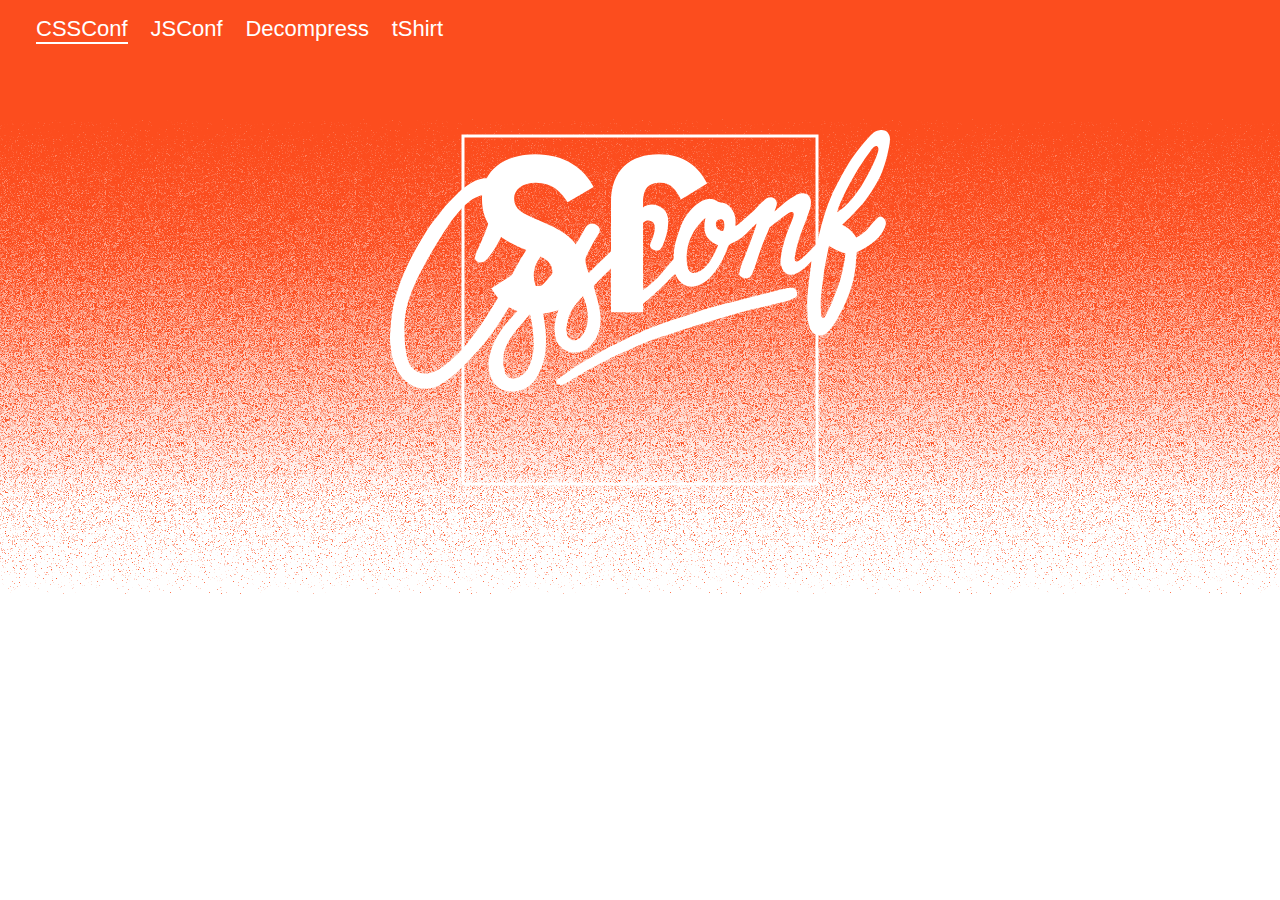
<file: index.html>
<!DOCTYPE HTML>
<html lang=en>
	<head>
		<meta charset=UTF-8>
		<meta name=viewport content="width=device-width, initial-scale=1">
		<title>matrix</title>

		<style>
			html {
			    font-size: 62.5%; /* blarrgh */
			}

			body {
				background-color: white;
				color: white;
				font-family: 'Maison Neue Mono', sans-serif;
				margin: 0;
			}

			main div  {
				padding: 1.6rem;
			}

			h1 {
				margin: 0;
			}


			main > div > header p {
				display: inline-block;
				flex: 1;
				margin: 0;
			}

			main > div > header a {
				border-bottom: 2px solid transparent;
				color: inherit;
				display: inline-block;
				font-size: 2.2rem;
				margin-left: 2rem;
				text-decoration: none;
			}

			main > div > header a:hover {
			    border-bottom: .2rem solid;
			}

			.logo {
				left: 50%;
				max-width: 50rem;
				position: fixed;
				top: 13rem;
				-webkit-transform: translateX(-50%);
				transform: translateX(-50%);
			}

			.logo path {
				fill: white;
				transition: fill 650ms ease-in-out;
			}

			/* switch the brands */
			.brand-jsconf #cssconf {
				display: none;
			}

			.brand- #jsconf,
			.brand-cssconf #jsconf {
				display: none;
			}
		</style>

		<style>
			a[href*=cssconf] {
				border-bottom: .2rem solid;
			}
		</style>

		<style>
			#jsconf svg {
				fill: white;
			}

			#jsconf svg * {
				box-sizing: border-box;
			}

			#jsconf .logo {
				left: 50%;
				max-width: 36rem;
				position: fixed;
				top: 13rem;
				-webkit-transform: translateX(-50%);
				transform: translateX(-50%);
			}

			#jsconf .logo path {
				fill: white;
				transition: fill 650ms ease-in-out;
			}

			#jsconf .logo rect {
				fill: transparent;
				height: calc(100% - 12px);;
				stroke: white;
				stroke-width: .3rem;
				width: calc(100% - 6px);
			}
		</style>
	</head>

	<body class="single">
		<main role=main id=main class=main>
			<div class="bg">
				<header>
					<h1></h1>
					<p>
						<a href="cssconf.html">CSSConf</a>
						<a href="jsconf.html">JSConf</a>
						<a href="decom.html">Decompress</a>
						<a href="tshirt.html">tShirt</a>
					</p>
				</header>
				<div id="cssconf">
					<svg class="logo" xmlns="http://www.w3.org/2000/svg" xmlns:xlink="http://www.w3.org/1999/xlink" viewBox="0 0 1399.446 732.113">
						<path d="M623.921,382.162c-16.54,17.184-36.896,36.275-53.438,53.777c0.317,2.545,0.636,4.771,1.272,7 c6.68,26.092,15.9,50.909,17.494,77.643c1.905,30.229-5.728,57.912-26.082,81.141c-11.771,13.365-27.355,21.002-44.217,21.32 c-26.719,0.635-49.621-17.184-55.664-41.049c-4.771-18.775-2.86-37.23,1.271-55.367c6.361-28.002,18.767-53.141,37.534-75.098 c6.997-7.953,13.678-15.908,20.991-23.863l-12.089-43.596c-6.997,5.41-12.723,11.139-17.812,17.184 c-17.177,19.73-34.354,39.775-51.847,59.504c-6.683,7.642-13.359,14.955-20.357,22.275c0,7.317,2.863,16.865,5.089,23.547 c6.044,20.684,7.952,38.502,9.543,59.504c0.637,6.685,0.954,13.365,0.954,20.047c0.636,39.457-6.68,77.006-28.945,110.736 c-20.675,31.817-62.343,42.639-92.239,30.229c-10.496-4.454-19.084-10.815-25.128-20.362c-14.949-23.549-17.812-49.32-11.451-75.732 c7.952-33.729,24.81-63.004,46.757-89.416c14.312-17.182,29.264-34.047,45.167-49.957c11.133-11.137,11.769-7.637,7.313-26.41 c-2.86-12.094-6.358-27.365-9.225-39.141c-2.227,3.5-3.182,4.771-3.816,6.363c-1.591,3.5-3.498,7-5.089,10.184 c-18.445,40.094-40.715,77.959-65.843,114.234c-14.631,20.684-23.538,32.774-41.35,53.141l-30.536,33.729 c-20.039,19.097-29.899,32.775-58.844,54.099c-18.131,13.36-33.717,24.184-54.074,25.771c-30.854,2.547-58.526-9.547-77.293-33.092 c-18.448-23.865-26.4-51.549-29.899-81.143c-3.499-28.642-1.908-36.597,0-65.232c0.955-10.5,3.499-30.229,6.997-51.549 c3.499-19.73,12.405-44.23,18.766-63.322c15.586-42.002,31.49-73.822,53.755-112.326l22.265-36.912 c4.77-7.637,10.179-15.271,15.586-22.272c9.224-12.094,19.403-23.547,28.308-35.957c10.497-13.047,20.993-23.547,32.126-34.687 c10.496-10.5,15.904-15.91,27.355-25.139c13.678-10.818,32.761-22.91,49.938-25.773c24.492-4.137,45.807,4.455,62.025,24.818 c10.497,14.002,13.041,22.594,14.632,40.096c1.272,14.955-2.227,34.047-6.043,48.365c-5.727,21.318-10.812,37.865-20.676,57.596 c-8.905,17.502-19.084,34.365-31.49,49.642c-2.544,3.5-5.726,6.684-8.905,9.545c-7.635,6.684-19.083,6.047-26.083-1.271 c-1.591-1.59-3.181-4.137-2.862-7c0.318-4.137,0.954-7.954,2.544-11.772c2.544-6.684,5.408-13.363,8.588-19.729 c12.087-25.137,22.266-50.911,30.536-77.323c4.452-14.316,7.951-28.957,3.813-43.912c-4.45-16.228-17.176-25.455-33.396-20.683 c-12.724,3.818-27.037,13.683-36.579,22.593c-13.359,13.047-22.901,23.229-35.625,39.774c-2.227,2.545-4.453,5.093-6.043,7.955 c-30.536,44.229-57.891,90.369-83.019,137.463c-8.905,16.549-15.268,29.912-22.901,48.052c-2.544,6.684-8.588,20.047-13.359,35.319 c-9.542,30.863-11.769,52.818-11.769,85.596c0,29.912,2.544,64.277,11.132,86.554c6.998,24.186,36.579,39.457,60.117,32.457 c13.359-4.14,26.083-9.863,36.896-18.455c24.492-19.408,48.03-39.457,67.115-64.596c16.222-21.318,32.761-42.318,47.076-64.914 c27.99-42.957,54.391-86.867,80.474-130.779c3.184-5.408,6.044-10.818,8.588-16.547c12.088-23.863,27.991-45.822,41.032-69.052 c4.452-7.639,10.496-14.954,17.812-19.729c10.497-7,22.898-0.955,30.854,4.771c2.862,2.229,5.089,7,4.452,10.5 c-0.636,3.818-1.591,6.045-3.499,9.23c-4.135,7.637-8.588,14.637-13.359,21.957c-5.089,7.953-11.132,15.592-15.9,23.861 c-12.088,20.686-13.996,42.321-6.997,64.914c1.591,5.094,3.499,9.864,5.726,15.909c3.499-3.184,6.683-5.409,9.228-7.954 c15.268-15.271,28.627-32.14,41.983-49.002c10.496-13.048,20.992-26.095,32.443-38.505c13.041-13.682,22.901-29.271,32.443-45.504 c5.405-9.545,10.812-19.092,16.223-28.955c0.955-1.592,1.908-3.5,2.862-4.771c9.543-13.687,25.764-15.273,38.484,0.637 c1.592,1.908,1.908,5.41,1.592,8.271c0,6.364-5.727,13.364-9.226,18.457c-4.452,6.684-6.68,10.817-11.45,19.407 c-7.313,14.002-12.088,22.91-17.812,35.004c-3.499,7.955-1.591,17.5,0.955,26.095c1.59,5.407,3.498,12.407,6.357,19.729 c6.997-6.684,13.359-13.684,18.769-18.772c13.041-12.729,26.083-25.455,39.439-37.865c20.039-18.455,35.625-39.775,48.03-63.959 c5.09-10.184,10.18-18.455,15.586-28.957c9.543-16.547,17.496-24.82,28.945-33.412c19.4-14.318,41.35-8.908,55.664,1.592 c3.5,2.545,6.68,5.408,8.904,8.908c6.045,9.547,7.637,20.684,7.314,31.82c-0.953,24.817-6.359,43.272-16.539,65.867 c-6.998,15.594-19.721,15.594-31.172,5.407c-2.863-2.545-3.814-5.727-3.184-8.907c0.955-4.455,2.547-9.229,4.453-13.363 c4.453-9.547,7.314-19.729,8.588-30.23c0.955-6.363,0-12.408-3.182-18.137c-2.861-5.408-14.949-8.592-20.354-6.045 c-4.139,1.592-8.271,5.092-11.135,7.955c-8.904,9.229-15.902,29.271-20.039,41.049c-10.18,26.729-13.357,44.229-21.311,74.777 c-4.453,15.907-5.727,32.141-5.09,48.364c0.955,16.865,17.496,28.64,34.035,25.457c8.587-1.592,16.222-5.092,23.22-10.5 c17.176-13.047,33.078-27.364,46.756-44.551c8.588-10.818,31.172-37.229,31.172-37.229s-0.314-1.271-0.637-5.729 c-0.955-22.592,5.09-41.367,11.77-62.051c3.5-10.818,7.951-23.863,12.725-34.365c17.496-33.73,35.941-48.049,52.482-58.23 c7.951-5.094,17.178-6.362,26.082-6.362c4.451,0,9.859,0.953,13.68,3.5c6.043,4.137,12.088,6.682,19.721,7.315 c8.59,0.955,15.904,5.41,21.949,12.729c10.811,13.684,15.9,26.729,14.311,44.229c-0.314,2.23,0,4.455,0,8.273 c4.771-3.187,8.59-5.094,11.451-7.955c17.496-16.229,36.896-30.547,52.482-48.688c4.771-5.405,10.18-10.182,15.588-14.952 c2.861-2.548,6.043-4.773,9.543-6.685c12.086-6.047,25.445,0.635,26.719,14c0.953,5.092-4.453,16.865-6.682,23.547 c5.727-5.092,17.178-14.637,20.994-18.137c11.449-11.137,24.49-20.047,38.484-27.684c6.361-3.502,13.359-5.094,20.678-5.094 c10.812,0,17.812,5.729,20.676,16.229c2.545,9.547,0.955,19.094-1.908,28.32c-2.227,7.637-5.088,15.272-7.951,22.907l-19.084,50.597 c-1.271,3.5-8.271,28.002-9.859,34.364c-1.908,10.185-2.861,12.095-4.453,22.273c-0.953,5.092-2.861,11.455,0.639,14.639 c3.182,2.545,7.633,0.953,11.131-1.271c3.182-2.229,6.359-4.455,8.906-7c9.225-8.91,18.447-18.137,27.674-27.365 c5.09-5.092,13.041-13.363,13.041-13.363s9.859-42.957,20.039-77.324c6.996-23.229,13.041-39.772,23.537-63.319 c5.09-11.773,23.855-47.096,30.219-58.23c20.355-36.272,41.984-67.459,71.25-98.645c6.68-7,13.994-14.64,23.221-17.818 c3.498-1.271,9.225-1.91,13.039-2.229c12.088,0,19.402,7.953,21.949,17.815c2.227,8.595,0.314,18.775-1.273,27.365 c-5.404,27.365-9.543,44.867-19.4,70.643c-11.133,29.275-39.76,75.099-61.707,98.324c-17.812,18.775-20.992,23.547-39.762,41.049 c-3.5,3.187-6.996,6.687-10.812,10.187c8.588,5.092,16.223,8.908,22.584,14.637c6.043,5.729,12.402,12.729,16.539,21.002 c10.496-5.729,20.676-12.092,28.943-20.365c6.043-6.045,11.133-13.362,16.539-19.729c4.771-5.408,9.543-10.818,14.947-15.594 c5.09-4.455,10.498-3.814,15.588,0.317c10.18,7.637,8.27,19.092,3.816,28.957c-2.863,6.363-6.361,12.729-10.814,18.455 c-8.27,10.818-17.812,19.41-29.264,27.365c-10.496,7-19.402,13.047-30.855,18.137c-4.137,2.228-6.68,3.182-6.68,3.182 s-2.545,22.91-2.863,30.867c-2.861,45.185-18.447,91.322-38.805,131.418c-9.859,19.092-16.541,32.773-29.582,50.275 c-3.5,4.455-7.316,8.91-11.451,12.729c-16.225,15.908-41.031,7.318-48.35-11.455c-3.498-9.229-6.359-20.047-6.996-29.911 c-1.271-18.455-1.592-35.002-0.955-53.773c0.316-12.41,2.229-24.819,3.5-37.229c2.227-21.002,5.727-44.865,8.27-67.142 c-2.859,2.545-5.09,5.093-8.588,8.91c-6.043,6.045-8.906,8.592-16.539,14.955c-6.682,5.092-12.402,8.271-19.4,11.137 c-13.359,5.729-30.537,1.59-37.855-15.91c-3.498-8.909-5.09-18.454-3.812-28.317c4.451-29.912,12.402-58.867,24.174-86.869 c3.498-7.955,6.68-15.91,9.543-23.865c1.27-3.184,2.227-6.363,2.543-9.545c0.955-7.318-2.543-10.184-9.225-7.639 c-3.184,1.271-6.045,2.862-8.59,4.772c-16.539,10.816-49.619,38.185-49.619,38.185s-3.184,8.272-4.453,11.141 c-13.041,28.316-21.311,52.504-31.172,82.729c-3.814,11.773-7.951,23.548-12.725,35.002c-5.09,12.095-15.268,15.91-27.035,10.502 c-6.361-2.862-10.812-5.729-9.225-13.047c2.859-12.41,6.359-23.229,11.77-36.912c12.404-30.229,22.268-57.274,32.127-85.598 c0.953-2.863,3.498-11.137,4.451-15.592c-6.043,5.41-13.041,11.771-16.854,15.91c-15.588,17.184-33.08,31.817-55.027,40.729 c-3.816,1.59-6.045,4.137-7.635,7.955c-2.863,7.637-5.729,15.271-8.906,22.592c-9.225,23.547-23.221,43.912-40.078,62.369 c-10.496,11.137-23.221,19.729-38.17,24.818c-16.855,5.729-31.809,2.862-45.168-9.547c-6.68-6.363-11.449-13.048-15.586-23.548 c-2.861,2.546-5.727,5.095-7.635,6.685c-22.266,22.91-45.166,45.502-69.66,66.504c-5.09,4.455-10.812,7.955-16.539,11.455 c-21.628,13.684-50.893,7.315-69.341-10.187c-9.227-8.907-12.404-24.815-13.995-36.91c-1.909-14.317-0.955-24.817,1.271-39.457 c1.591-7.952,2.546-17.502,3.815-25.457L623.921,382.162L623.921,382.162z M391.724,515.491c-4.453,4.77-7.952,8.592-9.86,11.137 c-6.044,7.32-12.087,14.955-18.448,21.639c-11.133,12.095-20.036,25.457-28.941,38.82c-17.495,26.73-21.63,55.689-14.313,86.234 l0.639,2.863c5.089,17.817,18.131,23.549,35.94,17.184c12.087-4.137,21.631-12.729,27.991-23.547 c9.542-15.91,16.54-40.73,16.857-59.189c1.271-21.637,0-24.815-1.908-52.817C399.041,553.674,394.905,526.308,391.724,515.491z M909.238,318.203c-20.676-11.455-30.219-27.047-29.264-48.367c0.318-7.955,0.955-14.637,2.863-23.547 c-3.5,2.545-6.361,5.41-8.588,7.637l-10.182,11.455c-21.631,25.457-31.49,53.459-33.719,85.916c-0.953,10.185,0.637,21,2.545,31.187 c3.182,15.272,13.041,20.363,27.674,15.91c5.09-1.595,9.543-4.14,13.682-7.64c25.443-18.139,43.895-68.414,43.895-68.414 L909.238,318.203L909.238,318.203z M1214.275,402.528l-5.09,38.186c-3.5,26.41-4.771,47.097-2.227,73.822 c0.314,1.91,0.314,11.139,4.449,11.773c4.771,0.955,6.998-5.729,8.592-8.595c5.404-10.182,10.178-19.729,14.631-29.909 c5.09-11.773,9.225-24.185,13.996-35.957c8.588-20.685,14.945-42.32,19.084-64.275c2.545-13.047,6.043-25.457,6.68-42.002 c-27.99-7.955-45.486-21.32-45.486-21.32S1216.82,382.481,1214.275,402.528L1214.275,402.528z M540.266,465.532 c-1.272,0.637-8.588,8.91-9.543,9.865c-22.583,22.907-34.034,49.639-36.896,81.461c-0.636,7.637,0.954,14.637,4.138,21.637 c3.814,7.639,15.587,11.455,21.945,9.865c8.271-2.547,14.312-6.687,19.084-14.32c7.638-11.771,13.681-27.363,14.312-41.684 C555.852,497.034,540.266,465.532,540.266,465.532L540.266,465.532z M1252.443,230.063c0,0,18.449-14.32,18.771-14.642 c19.721-17.815,32.439-35.317,47.393-57.272c16.225-27.688,35.309-61.096,45.486-91.646c0.955-2.547,6.68-17.502-0.639-21.317 c-7.949-3.5-17.492,12.092-19.4,14.639c-3.184,4.137-14.312,19.729-17.176,23.863c-7.953,12.41-18.449,27.365-25.447,40.096 c-14.631,27.047-13.678,23.863-27.355,51.229c-8.27,16.863-11.449,24.502-16.537,36.273 C1251.49,227.198,1252.443,230.063,1252.443,230.063z M932.775,282.246c3.182-6.684,3.498-14.955,2.543-21.957 c-0.316-2.228-0.953-4.771-2.225-6.682c-2.545-5.095-12.404-5.095-16.541-0.955c-5.09,5.41-5.406,11.772-2.861,18.772 C916.234,277.791,923.869,283.521,932.775,282.246L932.775,282.246z M1115.351,441.985c6.045-0.637,10.18-0.637,13.996,0.315 c6.68,1.593,10.812,10.818,10.496,17.818c0,4.137-3.498,8.592-7.314,10.182c-7.314,3.5-14.312,6.365-22.584,8.91 c-31.809,8.271-61.391,14.318-93.197,21.957c-19.4,4.771-38.805,10.185-58.209,15.908c-36.896,10.82-73.477,21.639-110.057,32.775 c-19.4,5.729-38.168,12.409-57.254,18.772c-5.725,1.908-9.543,3.818-27.354,8.908c-20.039,6.365-37.217,13.365-57.891,21.002 c-36.58,16.547-73.477,32.457-109.418,50.596c-32.127,16.23-63.298,33.73-93.516,53.141c-6.044,3.816-12.727,7-19.085,9.863 c-5.091,2.229-10.182,1.908-14.949-1.592c-2.544-1.908-4.452-6.363-2.863-8.592c2.545-3.5,6.044-5.729,9.228-8.271 c10.179-7.953,20.675-15.271,31.172-22.908c19.399-14.319,40.396-25.457,61.067-37.549c14.949-8.594,29.899-17.186,45.167-25.139 c8.271-4.455,17.179-8.592,25.768-12.729c25.444-12.093,50.891-24.502,76.654-35.642c34.67-15.272,70.295-26.729,106.559-37.865 c18.131-5.729,35.307-12.092,53.119-17.817c28.941-9.229,57.57-17.185,86.518-23.547c12.727-2.865,24.174-7,36.578-9.865 l82.064-20.363c6.996-1.592,13.994-3.816,20.992-5.094C1106.447,442.94,1111.535,442.303,1115.351,441.985L1115.351,441.985z"></path>
			    </svg>
				</div>

				<div id="jsconf">

					<svg viewBox="0 0 360 360" class="logo">
						<g transform="rotate(180 180,180)" stroke="null">
							<rect x=3 y=6 />
							<path d="m252.43766,287.84045c6.87994,11.23333 15.83073,19.49033 31.66159,19.49033c13.29897,0 21.79441,-6.6467 21.79441,-15.83073c0,-11.00566 -8.72856,-14.9037 -23.3667,-21.30651l-8.02388,-3.44269c-23.1607,-9.86717 -38.54685,-22.2281 -38.54685,-48.3598c0,-24.07151 18.34095,-42.39612 47.00441,-42.39612c20.40647,0 35.07717,7.10217 45.64902,25.6979l-24.9931,16.04763c-5.50277,-9.86717 -11.43934,-13.75432 -20.65593,-13.75432c-9.40093,0 -15.35917,5.96368 -15.35917,13.75432c0,9.6286 5.96368,13.52665 19.73422,19.49033l8.02388,3.43725c27.27019,11.69412 42.66724,23.61604 42.66724,50.41999c0,28.89658 -22.69978,44.72744 -53.18487,44.72744c-29.8074,0 -49.06461,-14.20434 -58.4872,-32.82174l26.08281,-15.15304l0.00012,-0.00024zm-113.37981,2.78122c5.04198,8.94546 9.6286,16.50843 20.65593,16.50843c10.54486,0 17.19701,-4.12571 17.19701,-20.16802l0,-109.13475l32.09527,0l0,109.56855c0,33.23375 -19.48488,48.3598 -47.92612,48.3598c-25.6979,0 -40.57994,-13.29897 -48.14835,-29.31671l26.12626,-15.81718l0,-0.00012z">
						</g>
					</svg>
				</div>
				<footer></footer>
			</div>
		</main>

		<script id="dtmtrx" src="scripts/scripts.min.js">const localise = [252,77,30];</script>
		<script src="scripts/brandish.js"></script>
	</body>
</html>
</file>
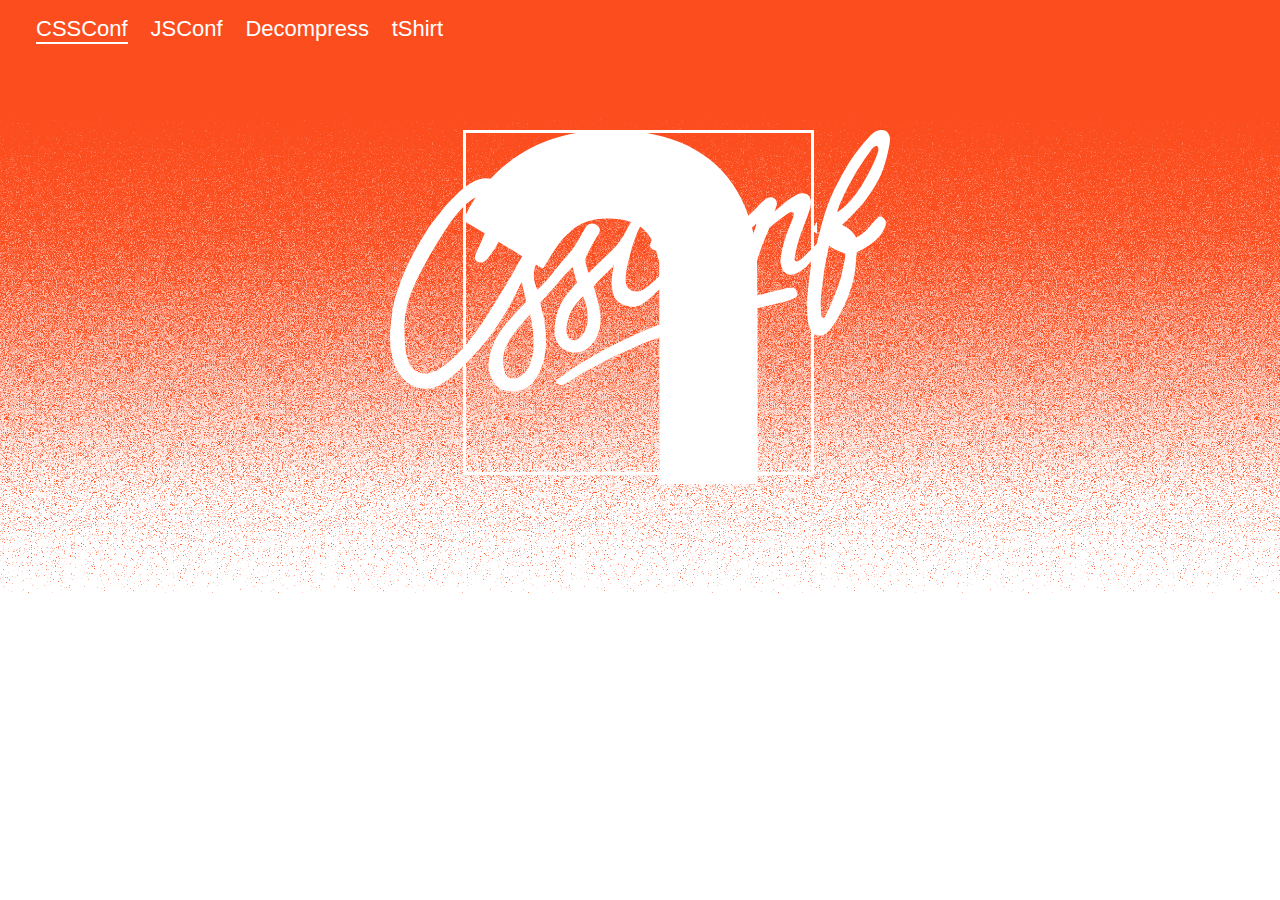
<file: cssconf.html>
<!DOCTYPE HTML>
<html lang=en>
	<head>
		<meta charset=UTF-8>
		<meta name=viewport content="width=device-width, initial-scale=1">
		<title>matrix</title>

		<style>
			html {
			    font-size: 62.5%; /* blarrgh */
			}

			body {
				background-color: white;
				color: white;
				font-family: 'Maison Neue Mono', sans-serif;
				margin: 0;
			}

			main div  {
				padding: 1.6rem;
			}

			h1 {
				margin: 0;
			}


			main > div > header p {
				display: inline-block;
				flex: 1;
				margin: 0;
			}

			main > div > header a {
				border-bottom: 2px solid transparent;
				color: inherit;
				display: inline-block;
				font-size: 2.2rem;
				margin-left: 2rem;
				text-decoration: none;
			}

			main > div > header a:hover {
			    border-bottom: .2rem solid;
			}

			.logo {
				left: 50%;
				max-width: 50rem;
				position: fixed;
				top: 13rem;
				-webkit-transform: translateX(-50%);
				transform: translateX(-50%);
			}

			.logo path {
				fill: white;
				transition: fill 650ms ease-in-out;
			}

			/* switch the brands */
			.brand-jsconf #cssconf {
				display: none;
			}

			.brand- #jsconf,
			.brand-cssconf #jsconf {
				display: none;
			}
		</style>

		<style>
			a[href*=cssconf] {
				border-bottom: .2rem solid;
			}
		</style>

		<style>
			#jsconf svg {
				fill: white;
			}

			#jsconf svg * {
				box-sizing: border-box;
			}

			#jsconf .logo {
				left: 50%;
				max-width: 36rem;
				position: fixed;
				top: 13rem;
				-webkit-transform: translateX(-50%);
				transform: translateX(-50%);
			}

			#jsconf .logo path {
				fill: white;
				transition: fill 650ms ease-in-out;
			}

			#jsconf .logo rect {
				fill: transparent;
				height: calc(100% - 12px);;
				stroke: white;
				stroke-width: .3rem;
				width: calc(100% - 6px);
			}
		</style>
	</head>

	<body class="single">
		<main role=main id=main class=main>
			<div class="bg">
				<header>
					<h1></h1>
					<p>
						<a href="cssconf.html">CSSConf</a>
						<a href="jsconf.html">JSConf</a>
						<a href="decom.html">Decompress</a>
						<a href="tshirt.html">tShirt</a>
					</p>
				</header>
				<div id="cssconf">
					<svg class="logo" xmlns="http://www.w3.org/2000/svg" xmlns:xlink="http://www.w3.org/1999/xlink" viewBox="0 0 1399.446 732.113">
						<path d="M623.921,382.162c-16.54,17.184-36.896,36.275-53.438,53.777c0.317,2.545,0.636,4.771,1.272,7 c6.68,26.092,15.9,50.909,17.494,77.643c1.905,30.229-5.728,57.912-26.082,81.141c-11.771,13.365-27.355,21.002-44.217,21.32 c-26.719,0.635-49.621-17.184-55.664-41.049c-4.771-18.775-2.86-37.23,1.271-55.367c6.361-28.002,18.767-53.141,37.534-75.098 c6.997-7.953,13.678-15.908,20.991-23.863l-12.089-43.596c-6.997,5.41-12.723,11.139-17.812,17.184 c-17.177,19.73-34.354,39.775-51.847,59.504c-6.683,7.642-13.359,14.955-20.357,22.275c0,7.317,2.863,16.865,5.089,23.547 c6.044,20.684,7.952,38.502,9.543,59.504c0.637,6.685,0.954,13.365,0.954,20.047c0.636,39.457-6.68,77.006-28.945,110.736 c-20.675,31.817-62.343,42.639-92.239,30.229c-10.496-4.454-19.084-10.815-25.128-20.362c-14.949-23.549-17.812-49.32-11.451-75.732 c7.952-33.729,24.81-63.004,46.757-89.416c14.312-17.182,29.264-34.047,45.167-49.957c11.133-11.137,11.769-7.637,7.313-26.41 c-2.86-12.094-6.358-27.365-9.225-39.141c-2.227,3.5-3.182,4.771-3.816,6.363c-1.591,3.5-3.498,7-5.089,10.184 c-18.445,40.094-40.715,77.959-65.843,114.234c-14.631,20.684-23.538,32.774-41.35,53.141l-30.536,33.729 c-20.039,19.097-29.899,32.775-58.844,54.099c-18.131,13.36-33.717,24.184-54.074,25.771c-30.854,2.547-58.526-9.547-77.293-33.092 c-18.448-23.865-26.4-51.549-29.899-81.143c-3.499-28.642-1.908-36.597,0-65.232c0.955-10.5,3.499-30.229,6.997-51.549 c3.499-19.73,12.405-44.23,18.766-63.322c15.586-42.002,31.49-73.822,53.755-112.326l22.265-36.912 c4.77-7.637,10.179-15.271,15.586-22.272c9.224-12.094,19.403-23.547,28.308-35.957c10.497-13.047,20.993-23.547,32.126-34.687 c10.496-10.5,15.904-15.91,27.355-25.139c13.678-10.818,32.761-22.91,49.938-25.773c24.492-4.137,45.807,4.455,62.025,24.818 c10.497,14.002,13.041,22.594,14.632,40.096c1.272,14.955-2.227,34.047-6.043,48.365c-5.727,21.318-10.812,37.865-20.676,57.596 c-8.905,17.502-19.084,34.365-31.49,49.642c-2.544,3.5-5.726,6.684-8.905,9.545c-7.635,6.684-19.083,6.047-26.083-1.271 c-1.591-1.59-3.181-4.137-2.862-7c0.318-4.137,0.954-7.954,2.544-11.772c2.544-6.684,5.408-13.363,8.588-19.729 c12.087-25.137,22.266-50.911,30.536-77.323c4.452-14.316,7.951-28.957,3.813-43.912c-4.45-16.228-17.176-25.455-33.396-20.683 c-12.724,3.818-27.037,13.683-36.579,22.593c-13.359,13.047-22.901,23.229-35.625,39.774c-2.227,2.545-4.453,5.093-6.043,7.955 c-30.536,44.229-57.891,90.369-83.019,137.463c-8.905,16.549-15.268,29.912-22.901,48.052c-2.544,6.684-8.588,20.047-13.359,35.319 c-9.542,30.863-11.769,52.818-11.769,85.596c0,29.912,2.544,64.277,11.132,86.554c6.998,24.186,36.579,39.457,60.117,32.457 c13.359-4.14,26.083-9.863,36.896-18.455c24.492-19.408,48.03-39.457,67.115-64.596c16.222-21.318,32.761-42.318,47.076-64.914 c27.99-42.957,54.391-86.867,80.474-130.779c3.184-5.408,6.044-10.818,8.588-16.547c12.088-23.863,27.991-45.822,41.032-69.052 c4.452-7.639,10.496-14.954,17.812-19.729c10.497-7,22.898-0.955,30.854,4.771c2.862,2.229,5.089,7,4.452,10.5 c-0.636,3.818-1.591,6.045-3.499,9.23c-4.135,7.637-8.588,14.637-13.359,21.957c-5.089,7.953-11.132,15.592-15.9,23.861 c-12.088,20.686-13.996,42.321-6.997,64.914c1.591,5.094,3.499,9.864,5.726,15.909c3.499-3.184,6.683-5.409,9.228-7.954 c15.268-15.271,28.627-32.14,41.983-49.002c10.496-13.048,20.992-26.095,32.443-38.505c13.041-13.682,22.901-29.271,32.443-45.504 c5.405-9.545,10.812-19.092,16.223-28.955c0.955-1.592,1.908-3.5,2.862-4.771c9.543-13.687,25.764-15.273,38.484,0.637 c1.592,1.908,1.908,5.41,1.592,8.271c0,6.364-5.727,13.364-9.226,18.457c-4.452,6.684-6.68,10.817-11.45,19.407 c-7.313,14.002-12.088,22.91-17.812,35.004c-3.499,7.955-1.591,17.5,0.955,26.095c1.59,5.407,3.498,12.407,6.357,19.729 c6.997-6.684,13.359-13.684,18.769-18.772c13.041-12.729,26.083-25.455,39.439-37.865c20.039-18.455,35.625-39.775,48.03-63.959 c5.09-10.184,10.18-18.455,15.586-28.957c9.543-16.547,17.496-24.82,28.945-33.412c19.4-14.318,41.35-8.908,55.664,1.592 c3.5,2.545,6.68,5.408,8.904,8.908c6.045,9.547,7.637,20.684,7.314,31.82c-0.953,24.817-6.359,43.272-16.539,65.867 c-6.998,15.594-19.721,15.594-31.172,5.407c-2.863-2.545-3.814-5.727-3.184-8.907c0.955-4.455,2.547-9.229,4.453-13.363 c4.453-9.547,7.314-19.729,8.588-30.23c0.955-6.363,0-12.408-3.182-18.137c-2.861-5.408-14.949-8.592-20.354-6.045 c-4.139,1.592-8.271,5.092-11.135,7.955c-8.904,9.229-15.902,29.271-20.039,41.049c-10.18,26.729-13.357,44.229-21.311,74.777 c-4.453,15.907-5.727,32.141-5.09,48.364c0.955,16.865,17.496,28.64,34.035,25.457c8.587-1.592,16.222-5.092,23.22-10.5 c17.176-13.047,33.078-27.364,46.756-44.551c8.588-10.818,31.172-37.229,31.172-37.229s-0.314-1.271-0.637-5.729 c-0.955-22.592,5.09-41.367,11.77-62.051c3.5-10.818,7.951-23.863,12.725-34.365c17.496-33.73,35.941-48.049,52.482-58.23 c7.951-5.094,17.178-6.362,26.082-6.362c4.451,0,9.859,0.953,13.68,3.5c6.043,4.137,12.088,6.682,19.721,7.315 c8.59,0.955,15.904,5.41,21.949,12.729c10.811,13.684,15.9,26.729,14.311,44.229c-0.314,2.23,0,4.455,0,8.273 c4.771-3.187,8.59-5.094,11.451-7.955c17.496-16.229,36.896-30.547,52.482-48.688c4.771-5.405,10.18-10.182,15.588-14.952 c2.861-2.548,6.043-4.773,9.543-6.685c12.086-6.047,25.445,0.635,26.719,14c0.953,5.092-4.453,16.865-6.682,23.547 c5.727-5.092,17.178-14.637,20.994-18.137c11.449-11.137,24.49-20.047,38.484-27.684c6.361-3.502,13.359-5.094,20.678-5.094 c10.812,0,17.812,5.729,20.676,16.229c2.545,9.547,0.955,19.094-1.908,28.32c-2.227,7.637-5.088,15.272-7.951,22.907l-19.084,50.597 c-1.271,3.5-8.271,28.002-9.859,34.364c-1.908,10.185-2.861,12.095-4.453,22.273c-0.953,5.092-2.861,11.455,0.639,14.639 c3.182,2.545,7.633,0.953,11.131-1.271c3.182-2.229,6.359-4.455,8.906-7c9.225-8.91,18.447-18.137,27.674-27.365 c5.09-5.092,13.041-13.363,13.041-13.363s9.859-42.957,20.039-77.324c6.996-23.229,13.041-39.772,23.537-63.319 c5.09-11.773,23.855-47.096,30.219-58.23c20.355-36.272,41.984-67.459,71.25-98.645c6.68-7,13.994-14.64,23.221-17.818 c3.498-1.271,9.225-1.91,13.039-2.229c12.088,0,19.402,7.953,21.949,17.815c2.227,8.595,0.314,18.775-1.273,27.365 c-5.404,27.365-9.543,44.867-19.4,70.643c-11.133,29.275-39.76,75.099-61.707,98.324c-17.812,18.775-20.992,23.547-39.762,41.049 c-3.5,3.187-6.996,6.687-10.812,10.187c8.588,5.092,16.223,8.908,22.584,14.637c6.043,5.729,12.402,12.729,16.539,21.002 c10.496-5.729,20.676-12.092,28.943-20.365c6.043-6.045,11.133-13.362,16.539-19.729c4.771-5.408,9.543-10.818,14.947-15.594 c5.09-4.455,10.498-3.814,15.588,0.317c10.18,7.637,8.27,19.092,3.816,28.957c-2.863,6.363-6.361,12.729-10.814,18.455 c-8.27,10.818-17.812,19.41-29.264,27.365c-10.496,7-19.402,13.047-30.855,18.137c-4.137,2.228-6.68,3.182-6.68,3.182 s-2.545,22.91-2.863,30.867c-2.861,45.185-18.447,91.322-38.805,131.418c-9.859,19.092-16.541,32.773-29.582,50.275 c-3.5,4.455-7.316,8.91-11.451,12.729c-16.225,15.908-41.031,7.318-48.35-11.455c-3.498-9.229-6.359-20.047-6.996-29.911 c-1.271-18.455-1.592-35.002-0.955-53.773c0.316-12.41,2.229-24.819,3.5-37.229c2.227-21.002,5.727-44.865,8.27-67.142 c-2.859,2.545-5.09,5.093-8.588,8.91c-6.043,6.045-8.906,8.592-16.539,14.955c-6.682,5.092-12.402,8.271-19.4,11.137 c-13.359,5.729-30.537,1.59-37.855-15.91c-3.498-8.909-5.09-18.454-3.812-28.317c4.451-29.912,12.402-58.867,24.174-86.869 c3.498-7.955,6.68-15.91,9.543-23.865c1.27-3.184,2.227-6.363,2.543-9.545c0.955-7.318-2.543-10.184-9.225-7.639 c-3.184,1.271-6.045,2.862-8.59,4.772c-16.539,10.816-49.619,38.185-49.619,38.185s-3.184,8.272-4.453,11.141 c-13.041,28.316-21.311,52.504-31.172,82.729c-3.814,11.773-7.951,23.548-12.725,35.002c-5.09,12.095-15.268,15.91-27.035,10.502 c-6.361-2.862-10.812-5.729-9.225-13.047c2.859-12.41,6.359-23.229,11.77-36.912c12.404-30.229,22.268-57.274,32.127-85.598 c0.953-2.863,3.498-11.137,4.451-15.592c-6.043,5.41-13.041,11.771-16.854,15.91c-15.588,17.184-33.08,31.817-55.027,40.729 c-3.816,1.59-6.045,4.137-7.635,7.955c-2.863,7.637-5.729,15.271-8.906,22.592c-9.225,23.547-23.221,43.912-40.078,62.369 c-10.496,11.137-23.221,19.729-38.17,24.818c-16.855,5.729-31.809,2.862-45.168-9.547c-6.68-6.363-11.449-13.048-15.586-23.548 c-2.861,2.546-5.727,5.095-7.635,6.685c-22.266,22.91-45.166,45.502-69.66,66.504c-5.09,4.455-10.812,7.955-16.539,11.455 c-21.628,13.684-50.893,7.315-69.341-10.187c-9.227-8.907-12.404-24.815-13.995-36.91c-1.909-14.317-0.955-24.817,1.271-39.457 c1.591-7.952,2.546-17.502,3.815-25.457L623.921,382.162L623.921,382.162z M391.724,515.491c-4.453,4.77-7.952,8.592-9.86,11.137 c-6.044,7.32-12.087,14.955-18.448,21.639c-11.133,12.095-20.036,25.457-28.941,38.82c-17.495,26.73-21.63,55.689-14.313,86.234 l0.639,2.863c5.089,17.817,18.131,23.549,35.94,17.184c12.087-4.137,21.631-12.729,27.991-23.547 c9.542-15.91,16.54-40.73,16.857-59.189c1.271-21.637,0-24.815-1.908-52.817C399.041,553.674,394.905,526.308,391.724,515.491z M909.238,318.203c-20.676-11.455-30.219-27.047-29.264-48.367c0.318-7.955,0.955-14.637,2.863-23.547 c-3.5,2.545-6.361,5.41-8.588,7.637l-10.182,11.455c-21.631,25.457-31.49,53.459-33.719,85.916c-0.953,10.185,0.637,21,2.545,31.187 c3.182,15.272,13.041,20.363,27.674,15.91c5.09-1.595,9.543-4.14,13.682-7.64c25.443-18.139,43.895-68.414,43.895-68.414 L909.238,318.203L909.238,318.203z M1214.275,402.528l-5.09,38.186c-3.5,26.41-4.771,47.097-2.227,73.822 c0.314,1.91,0.314,11.139,4.449,11.773c4.771,0.955,6.998-5.729,8.592-8.595c5.404-10.182,10.178-19.729,14.631-29.909 c5.09-11.773,9.225-24.185,13.996-35.957c8.588-20.685,14.945-42.32,19.084-64.275c2.545-13.047,6.043-25.457,6.68-42.002 c-27.99-7.955-45.486-21.32-45.486-21.32S1216.82,382.481,1214.275,402.528L1214.275,402.528z M540.266,465.532 c-1.272,0.637-8.588,8.91-9.543,9.865c-22.583,22.907-34.034,49.639-36.896,81.461c-0.636,7.637,0.954,14.637,4.138,21.637 c3.814,7.639,15.587,11.455,21.945,9.865c8.271-2.547,14.312-6.687,19.084-14.32c7.638-11.771,13.681-27.363,14.312-41.684 C555.852,497.034,540.266,465.532,540.266,465.532L540.266,465.532z M1252.443,230.063c0,0,18.449-14.32,18.771-14.642 c19.721-17.815,32.439-35.317,47.393-57.272c16.225-27.688,35.309-61.096,45.486-91.646c0.955-2.547,6.68-17.502-0.639-21.317 c-7.949-3.5-17.492,12.092-19.4,14.639c-3.184,4.137-14.312,19.729-17.176,23.863c-7.953,12.41-18.449,27.365-25.447,40.096 c-14.631,27.047-13.678,23.863-27.355,51.229c-8.27,16.863-11.449,24.502-16.537,36.273 C1251.49,227.198,1252.443,230.063,1252.443,230.063z M932.775,282.246c3.182-6.684,3.498-14.955,2.543-21.957 c-0.316-2.228-0.953-4.771-2.225-6.682c-2.545-5.095-12.404-5.095-16.541-0.955c-5.09,5.41-5.406,11.772-2.861,18.772 C916.234,277.791,923.869,283.521,932.775,282.246L932.775,282.246z M1115.351,441.985c6.045-0.637,10.18-0.637,13.996,0.315 c6.68,1.593,10.812,10.818,10.496,17.818c0,4.137-3.498,8.592-7.314,10.182c-7.314,3.5-14.312,6.365-22.584,8.91 c-31.809,8.271-61.391,14.318-93.197,21.957c-19.4,4.771-38.805,10.185-58.209,15.908c-36.896,10.82-73.477,21.639-110.057,32.775 c-19.4,5.729-38.168,12.409-57.254,18.772c-5.725,1.908-9.543,3.818-27.354,8.908c-20.039,6.365-37.217,13.365-57.891,21.002 c-36.58,16.547-73.477,32.457-109.418,50.596c-32.127,16.23-63.298,33.73-93.516,53.141c-6.044,3.816-12.727,7-19.085,9.863 c-5.091,2.229-10.182,1.908-14.949-1.592c-2.544-1.908-4.452-6.363-2.863-8.592c2.545-3.5,6.044-5.729,9.228-8.271 c10.179-7.953,20.675-15.271,31.172-22.908c19.399-14.319,40.396-25.457,61.067-37.549c14.949-8.594,29.899-17.186,45.167-25.139 c8.271-4.455,17.179-8.592,25.768-12.729c25.444-12.093,50.891-24.502,76.654-35.642c34.67-15.272,70.295-26.729,106.559-37.865 c18.131-5.729,35.307-12.092,53.119-17.817c28.941-9.229,57.57-17.185,86.518-23.547c12.727-2.865,24.174-7,36.578-9.865 l82.064-20.363c6.996-1.592,13.994-3.816,20.992-5.094C1106.447,442.94,1111.535,442.303,1115.351,441.985L1115.351,441.985z"></path>
			    </svg>
				</div>

				<div id="jsconf">
					<svg class="logo" xmlns="http://www.w3.org/2000/svg" xmlns:xlink="http://www.w3.org/1999/xlink" x="0px" y="0px" width="354px" height="354px" viewBox="0 0 354 354" enable-background="new 0 0 354 354" xml:space="preserve">
						<rect fill="none" stroke="#FFFFFF" stroke-width="3" x="1.5" y="1.5" width="351" height="351"></rect>
						<path fill="#FFFFFF" d="M507.8,490.6 C470,487.6 438.3,474 414.7,450.6 C390.4,426.5 378.8,397.1 378.8,359.8 C378.8,304 401.7,265 452.8,234.1 C465.8,226.3 483.5,217.8 514.1,204.6 C555.8,186.7 571.3,178.2 581.2,167.6 C593.4,154.5 596.8,133.6 589.1,117.6 C587.6,114.5 583.7,109.3 580.2,105.8 C568.4,93.9 549.8,87.6 526.7,87.6 C487.7,87.6 458.6,103.6 435.2,138.2 C432,142.8 429.1,146.6 428.7,146.6 C427.8,146.6 351.7,102.7 350.1,101.2 C349.1,100.3 349.9,98.2 353.8,91.8 C384.2,40.6 431.7,10.6 495.9,2 C512.7,-0.3 544.2,-0.2 560.3,2 C600.7,7.7 631,21.1 654.5,43.9 C679.5,68 691.8,99.2 691.8,138.3 C691.8,163.3 687.7,182.8 678.4,202.1 C672,215.3 665.6,224.2 654.6,235.4 C633.5,256.8 606.2,273 551.7,296.4 C510.5,314.1 496.7,321.7 487.6,331.4 C478.9,340.7 475.2,351.6 476,365.2 C476.7,376 479.7,383.3 486.3,390.4 C495.8,400.7 506.8,405 523.8,404.9 C543.1,404.9 555.6,399.9 568.3,387.1 C572.8,382.7 578.6,375.6 581.3,371.3 C584.4,366.4 586.7,363.7 587.5,364 C590.1,365.1 662.8,412.1 662.8,412.8 C662.8,413.2 659.1,419 654.6,425.8 C645,440.2 627.7,458.2 615.8,466.1 C593.8,480.7 570.3,488.2 539.3,490.5 C524.1,491.7 522.1,491.7 507.8,490.6 L507.8,490.6 Z" id="Shape"></path>
						<path fill="#FFFFFF" d="M196.5,308.9 L196.2,132.1 L194,123.8 C191.1,112.9 187.7,106.4 181.7,100.4 C173.3,92 162.5,88.5 144.5,88.4 C118.8,88.3 103.4,99.2 85.5,129.8 C82.6,134.6 80,138.5 79.7,138.4 C79.3,138.2 61.2,127.3 39.5,114.2 L0,90.2 L3,84.2 C20.9,48.5 51.9,21.5 89.2,9.1 C128.6,-4 179.2,-2.8 216.3,12.1 C260.8,30.1 286.9,67.3 293.8,122.6 C294.4,128.2 294.8,190.7 294.8,308.3 L294.8,485.6 L245.8,485.6 L196.9,485.6 L196.5,308.9 L196.5,308.9 Z" id="Shape"></path>
					</svg>
				</div>
				<footer></footer>
			</div>
		</main>

		<script id="dtmtrx" src="scripts/scripts.min.js">const localise = [252,77,30];</script>
		<script src="scripts/brandish.js"></script>
	</body>
</html>
</file>
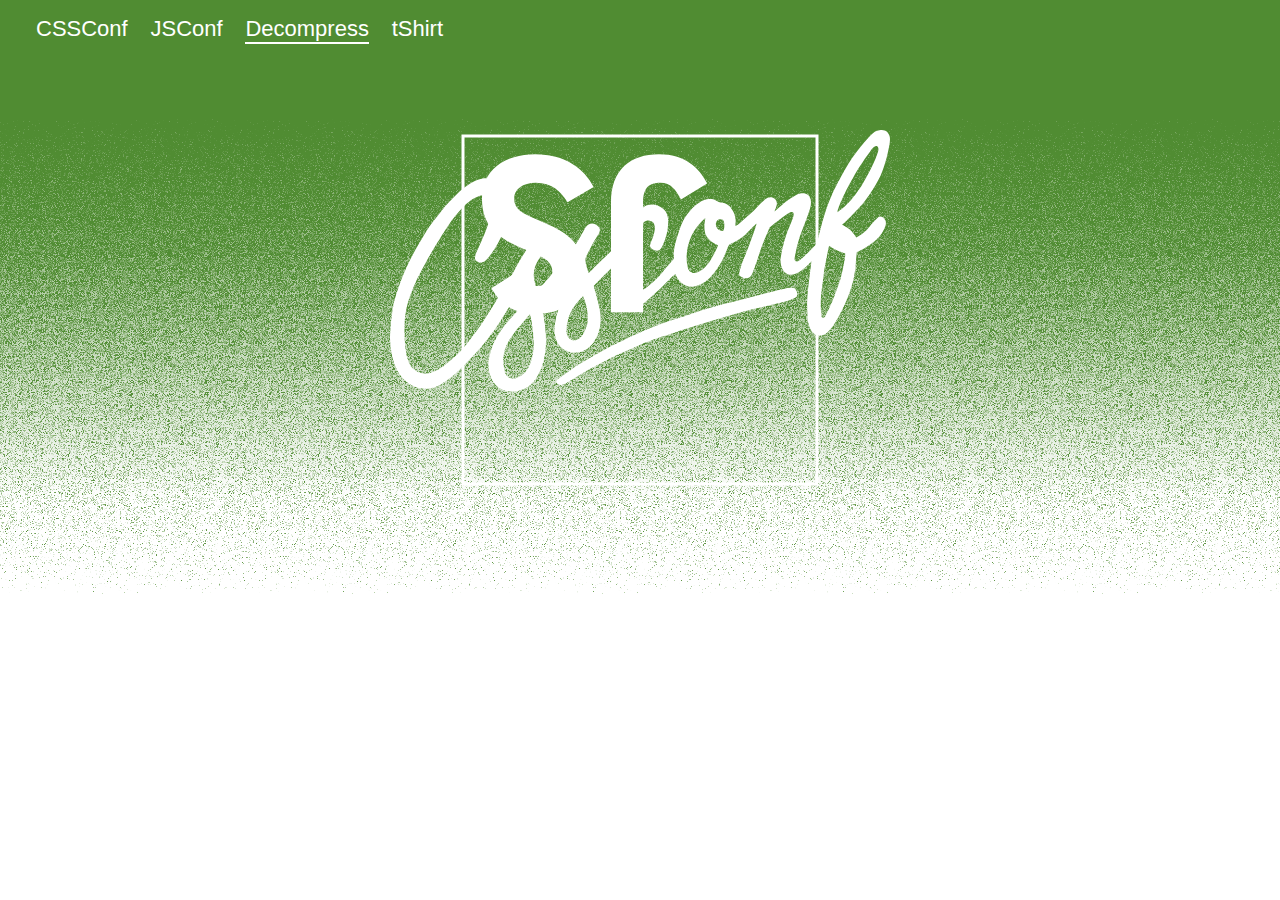
<file: decom.html>
<!DOCTYPE HTML>
<html lang=en>
	<head>
		<meta charset=UTF-8>
		<meta name=viewport content="width=device-width, initial-scale=1">
		<title>matrix</title>

		<style>
			html {
			    font-size: 62.5%; /* blarrgh */
			}

			body {
				background-color: white;
				color: white;
				font-family: 'Maison Neue Mono', sans-serif;
				margin: 0;
			}

			main div  {
				padding: 1.6rem;
			}

			h1 {
				margin: 0;
			}


			main > div > header p {
				display: inline-block;
				flex: 1;
				margin: 0;
			}

			main > div > header a {
				border-bottom: 2px solid transparent;
				color: inherit;
				display: inline-block;
				font-size: 2.2rem;
				margin-left: 2rem;
				text-decoration: none;
			}

			main > div > header a:hover {
			    border-bottom: .2rem solid;
			}

			.logo {
				left: 50%;
				max-width: 50rem;
				position: fixed;
				top: 13rem;
				-webkit-transform: translateX(-50%);
				transform: translateX(-50%);
			}

			.logo path {
				fill: white;
				transition: fill 650ms ease-in-out;
			}

			/* switch the brands */
			.brand-jsconf #cssconf {
				display: none;
			}

			.brand- #jsconf,
			.brand-cssconf #jsconf {
				display: none;
			}
		</style>

		<style>
			a[href*=decom] {
				border-bottom: .2rem solid;
			}
		</style>

		<style>
			#jsconf svg {
				fill: white;
			}

			#jsconf svg * {
				box-sizing: border-box;
			}

			#jsconf .logo {
				left: 50%;
				max-width: 36rem;
				position: fixed;
				top: 13rem;
				-webkit-transform: translateX(-50%);
				transform: translateX(-50%);
			}

			#jsconf .logo path {
				fill: white;
				transition: fill 650ms ease-in-out;
			}

			#jsconf .logo rect {
				fill: transparent;
				height: calc(100% - 12px);;
				stroke: white;
				stroke-width: .3rem;
				width: calc(100% - 6px);
			}
		</style>
	</head>

	<body class="single">
		<main role=main id=main class=main>
			<div class="bg">
				<header>
					<h1></h1>
					<p>
						<a href="cssconf.html">CSSConf</a>
						<a href="jsconf.html">JSConf</a>
						<a href="decom.html">Decompress</a>
						<a href="tshirt.html">tShirt</a>
					</p>
				</header>
				<div id="cssconf">
					<svg class="logo" xmlns="http://www.w3.org/2000/svg" xmlns:xlink="http://www.w3.org/1999/xlink" viewBox="0 0 1399.446 732.113">
						<path d="M623.921,382.162c-16.54,17.184-36.896,36.275-53.438,53.777c0.317,2.545,0.636,4.771,1.272,7 c6.68,26.092,15.9,50.909,17.494,77.643c1.905,30.229-5.728,57.912-26.082,81.141c-11.771,13.365-27.355,21.002-44.217,21.32 c-26.719,0.635-49.621-17.184-55.664-41.049c-4.771-18.775-2.86-37.23,1.271-55.367c6.361-28.002,18.767-53.141,37.534-75.098 c6.997-7.953,13.678-15.908,20.991-23.863l-12.089-43.596c-6.997,5.41-12.723,11.139-17.812,17.184 c-17.177,19.73-34.354,39.775-51.847,59.504c-6.683,7.642-13.359,14.955-20.357,22.275c0,7.317,2.863,16.865,5.089,23.547 c6.044,20.684,7.952,38.502,9.543,59.504c0.637,6.685,0.954,13.365,0.954,20.047c0.636,39.457-6.68,77.006-28.945,110.736 c-20.675,31.817-62.343,42.639-92.239,30.229c-10.496-4.454-19.084-10.815-25.128-20.362c-14.949-23.549-17.812-49.32-11.451-75.732 c7.952-33.729,24.81-63.004,46.757-89.416c14.312-17.182,29.264-34.047,45.167-49.957c11.133-11.137,11.769-7.637,7.313-26.41 c-2.86-12.094-6.358-27.365-9.225-39.141c-2.227,3.5-3.182,4.771-3.816,6.363c-1.591,3.5-3.498,7-5.089,10.184 c-18.445,40.094-40.715,77.959-65.843,114.234c-14.631,20.684-23.538,32.774-41.35,53.141l-30.536,33.729 c-20.039,19.097-29.899,32.775-58.844,54.099c-18.131,13.36-33.717,24.184-54.074,25.771c-30.854,2.547-58.526-9.547-77.293-33.092 c-18.448-23.865-26.4-51.549-29.899-81.143c-3.499-28.642-1.908-36.597,0-65.232c0.955-10.5,3.499-30.229,6.997-51.549 c3.499-19.73,12.405-44.23,18.766-63.322c15.586-42.002,31.49-73.822,53.755-112.326l22.265-36.912 c4.77-7.637,10.179-15.271,15.586-22.272c9.224-12.094,19.403-23.547,28.308-35.957c10.497-13.047,20.993-23.547,32.126-34.687 c10.496-10.5,15.904-15.91,27.355-25.139c13.678-10.818,32.761-22.91,49.938-25.773c24.492-4.137,45.807,4.455,62.025,24.818 c10.497,14.002,13.041,22.594,14.632,40.096c1.272,14.955-2.227,34.047-6.043,48.365c-5.727,21.318-10.812,37.865-20.676,57.596 c-8.905,17.502-19.084,34.365-31.49,49.642c-2.544,3.5-5.726,6.684-8.905,9.545c-7.635,6.684-19.083,6.047-26.083-1.271 c-1.591-1.59-3.181-4.137-2.862-7c0.318-4.137,0.954-7.954,2.544-11.772c2.544-6.684,5.408-13.363,8.588-19.729 c12.087-25.137,22.266-50.911,30.536-77.323c4.452-14.316,7.951-28.957,3.813-43.912c-4.45-16.228-17.176-25.455-33.396-20.683 c-12.724,3.818-27.037,13.683-36.579,22.593c-13.359,13.047-22.901,23.229-35.625,39.774c-2.227,2.545-4.453,5.093-6.043,7.955 c-30.536,44.229-57.891,90.369-83.019,137.463c-8.905,16.549-15.268,29.912-22.901,48.052c-2.544,6.684-8.588,20.047-13.359,35.319 c-9.542,30.863-11.769,52.818-11.769,85.596c0,29.912,2.544,64.277,11.132,86.554c6.998,24.186,36.579,39.457,60.117,32.457 c13.359-4.14,26.083-9.863,36.896-18.455c24.492-19.408,48.03-39.457,67.115-64.596c16.222-21.318,32.761-42.318,47.076-64.914 c27.99-42.957,54.391-86.867,80.474-130.779c3.184-5.408,6.044-10.818,8.588-16.547c12.088-23.863,27.991-45.822,41.032-69.052 c4.452-7.639,10.496-14.954,17.812-19.729c10.497-7,22.898-0.955,30.854,4.771c2.862,2.229,5.089,7,4.452,10.5 c-0.636,3.818-1.591,6.045-3.499,9.23c-4.135,7.637-8.588,14.637-13.359,21.957c-5.089,7.953-11.132,15.592-15.9,23.861 c-12.088,20.686-13.996,42.321-6.997,64.914c1.591,5.094,3.499,9.864,5.726,15.909c3.499-3.184,6.683-5.409,9.228-7.954 c15.268-15.271,28.627-32.14,41.983-49.002c10.496-13.048,20.992-26.095,32.443-38.505c13.041-13.682,22.901-29.271,32.443-45.504 c5.405-9.545,10.812-19.092,16.223-28.955c0.955-1.592,1.908-3.5,2.862-4.771c9.543-13.687,25.764-15.273,38.484,0.637 c1.592,1.908,1.908,5.41,1.592,8.271c0,6.364-5.727,13.364-9.226,18.457c-4.452,6.684-6.68,10.817-11.45,19.407 c-7.313,14.002-12.088,22.91-17.812,35.004c-3.499,7.955-1.591,17.5,0.955,26.095c1.59,5.407,3.498,12.407,6.357,19.729 c6.997-6.684,13.359-13.684,18.769-18.772c13.041-12.729,26.083-25.455,39.439-37.865c20.039-18.455,35.625-39.775,48.03-63.959 c5.09-10.184,10.18-18.455,15.586-28.957c9.543-16.547,17.496-24.82,28.945-33.412c19.4-14.318,41.35-8.908,55.664,1.592 c3.5,2.545,6.68,5.408,8.904,8.908c6.045,9.547,7.637,20.684,7.314,31.82c-0.953,24.817-6.359,43.272-16.539,65.867 c-6.998,15.594-19.721,15.594-31.172,5.407c-2.863-2.545-3.814-5.727-3.184-8.907c0.955-4.455,2.547-9.229,4.453-13.363 c4.453-9.547,7.314-19.729,8.588-30.23c0.955-6.363,0-12.408-3.182-18.137c-2.861-5.408-14.949-8.592-20.354-6.045 c-4.139,1.592-8.271,5.092-11.135,7.955c-8.904,9.229-15.902,29.271-20.039,41.049c-10.18,26.729-13.357,44.229-21.311,74.777 c-4.453,15.907-5.727,32.141-5.09,48.364c0.955,16.865,17.496,28.64,34.035,25.457c8.587-1.592,16.222-5.092,23.22-10.5 c17.176-13.047,33.078-27.364,46.756-44.551c8.588-10.818,31.172-37.229,31.172-37.229s-0.314-1.271-0.637-5.729 c-0.955-22.592,5.09-41.367,11.77-62.051c3.5-10.818,7.951-23.863,12.725-34.365c17.496-33.73,35.941-48.049,52.482-58.23 c7.951-5.094,17.178-6.362,26.082-6.362c4.451,0,9.859,0.953,13.68,3.5c6.043,4.137,12.088,6.682,19.721,7.315 c8.59,0.955,15.904,5.41,21.949,12.729c10.811,13.684,15.9,26.729,14.311,44.229c-0.314,2.23,0,4.455,0,8.273 c4.771-3.187,8.59-5.094,11.451-7.955c17.496-16.229,36.896-30.547,52.482-48.688c4.771-5.405,10.18-10.182,15.588-14.952 c2.861-2.548,6.043-4.773,9.543-6.685c12.086-6.047,25.445,0.635,26.719,14c0.953,5.092-4.453,16.865-6.682,23.547 c5.727-5.092,17.178-14.637,20.994-18.137c11.449-11.137,24.49-20.047,38.484-27.684c6.361-3.502,13.359-5.094,20.678-5.094 c10.812,0,17.812,5.729,20.676,16.229c2.545,9.547,0.955,19.094-1.908,28.32c-2.227,7.637-5.088,15.272-7.951,22.907l-19.084,50.597 c-1.271,3.5-8.271,28.002-9.859,34.364c-1.908,10.185-2.861,12.095-4.453,22.273c-0.953,5.092-2.861,11.455,0.639,14.639 c3.182,2.545,7.633,0.953,11.131-1.271c3.182-2.229,6.359-4.455,8.906-7c9.225-8.91,18.447-18.137,27.674-27.365 c5.09-5.092,13.041-13.363,13.041-13.363s9.859-42.957,20.039-77.324c6.996-23.229,13.041-39.772,23.537-63.319 c5.09-11.773,23.855-47.096,30.219-58.23c20.355-36.272,41.984-67.459,71.25-98.645c6.68-7,13.994-14.64,23.221-17.818 c3.498-1.271,9.225-1.91,13.039-2.229c12.088,0,19.402,7.953,21.949,17.815c2.227,8.595,0.314,18.775-1.273,27.365 c-5.404,27.365-9.543,44.867-19.4,70.643c-11.133,29.275-39.76,75.099-61.707,98.324c-17.812,18.775-20.992,23.547-39.762,41.049 c-3.5,3.187-6.996,6.687-10.812,10.187c8.588,5.092,16.223,8.908,22.584,14.637c6.043,5.729,12.402,12.729,16.539,21.002 c10.496-5.729,20.676-12.092,28.943-20.365c6.043-6.045,11.133-13.362,16.539-19.729c4.771-5.408,9.543-10.818,14.947-15.594 c5.09-4.455,10.498-3.814,15.588,0.317c10.18,7.637,8.27,19.092,3.816,28.957c-2.863,6.363-6.361,12.729-10.814,18.455 c-8.27,10.818-17.812,19.41-29.264,27.365c-10.496,7-19.402,13.047-30.855,18.137c-4.137,2.228-6.68,3.182-6.68,3.182 s-2.545,22.91-2.863,30.867c-2.861,45.185-18.447,91.322-38.805,131.418c-9.859,19.092-16.541,32.773-29.582,50.275 c-3.5,4.455-7.316,8.91-11.451,12.729c-16.225,15.908-41.031,7.318-48.35-11.455c-3.498-9.229-6.359-20.047-6.996-29.911 c-1.271-18.455-1.592-35.002-0.955-53.773c0.316-12.41,2.229-24.819,3.5-37.229c2.227-21.002,5.727-44.865,8.27-67.142 c-2.859,2.545-5.09,5.093-8.588,8.91c-6.043,6.045-8.906,8.592-16.539,14.955c-6.682,5.092-12.402,8.271-19.4,11.137 c-13.359,5.729-30.537,1.59-37.855-15.91c-3.498-8.909-5.09-18.454-3.812-28.317c4.451-29.912,12.402-58.867,24.174-86.869 c3.498-7.955,6.68-15.91,9.543-23.865c1.27-3.184,2.227-6.363,2.543-9.545c0.955-7.318-2.543-10.184-9.225-7.639 c-3.184,1.271-6.045,2.862-8.59,4.772c-16.539,10.816-49.619,38.185-49.619,38.185s-3.184,8.272-4.453,11.141 c-13.041,28.316-21.311,52.504-31.172,82.729c-3.814,11.773-7.951,23.548-12.725,35.002c-5.09,12.095-15.268,15.91-27.035,10.502 c-6.361-2.862-10.812-5.729-9.225-13.047c2.859-12.41,6.359-23.229,11.77-36.912c12.404-30.229,22.268-57.274,32.127-85.598 c0.953-2.863,3.498-11.137,4.451-15.592c-6.043,5.41-13.041,11.771-16.854,15.91c-15.588,17.184-33.08,31.817-55.027,40.729 c-3.816,1.59-6.045,4.137-7.635,7.955c-2.863,7.637-5.729,15.271-8.906,22.592c-9.225,23.547-23.221,43.912-40.078,62.369 c-10.496,11.137-23.221,19.729-38.17,24.818c-16.855,5.729-31.809,2.862-45.168-9.547c-6.68-6.363-11.449-13.048-15.586-23.548 c-2.861,2.546-5.727,5.095-7.635,6.685c-22.266,22.91-45.166,45.502-69.66,66.504c-5.09,4.455-10.812,7.955-16.539,11.455 c-21.628,13.684-50.893,7.315-69.341-10.187c-9.227-8.907-12.404-24.815-13.995-36.91c-1.909-14.317-0.955-24.817,1.271-39.457 c1.591-7.952,2.546-17.502,3.815-25.457L623.921,382.162L623.921,382.162z M391.724,515.491c-4.453,4.77-7.952,8.592-9.86,11.137 c-6.044,7.32-12.087,14.955-18.448,21.639c-11.133,12.095-20.036,25.457-28.941,38.82c-17.495,26.73-21.63,55.689-14.313,86.234 l0.639,2.863c5.089,17.817,18.131,23.549,35.94,17.184c12.087-4.137,21.631-12.729,27.991-23.547 c9.542-15.91,16.54-40.73,16.857-59.189c1.271-21.637,0-24.815-1.908-52.817C399.041,553.674,394.905,526.308,391.724,515.491z M909.238,318.203c-20.676-11.455-30.219-27.047-29.264-48.367c0.318-7.955,0.955-14.637,2.863-23.547 c-3.5,2.545-6.361,5.41-8.588,7.637l-10.182,11.455c-21.631,25.457-31.49,53.459-33.719,85.916c-0.953,10.185,0.637,21,2.545,31.187 c3.182,15.272,13.041,20.363,27.674,15.91c5.09-1.595,9.543-4.14,13.682-7.64c25.443-18.139,43.895-68.414,43.895-68.414 L909.238,318.203L909.238,318.203z M1214.275,402.528l-5.09,38.186c-3.5,26.41-4.771,47.097-2.227,73.822 c0.314,1.91,0.314,11.139,4.449,11.773c4.771,0.955,6.998-5.729,8.592-8.595c5.404-10.182,10.178-19.729,14.631-29.909 c5.09-11.773,9.225-24.185,13.996-35.957c8.588-20.685,14.945-42.32,19.084-64.275c2.545-13.047,6.043-25.457,6.68-42.002 c-27.99-7.955-45.486-21.32-45.486-21.32S1216.82,382.481,1214.275,402.528L1214.275,402.528z M540.266,465.532 c-1.272,0.637-8.588,8.91-9.543,9.865c-22.583,22.907-34.034,49.639-36.896,81.461c-0.636,7.637,0.954,14.637,4.138,21.637 c3.814,7.639,15.587,11.455,21.945,9.865c8.271-2.547,14.312-6.687,19.084-14.32c7.638-11.771,13.681-27.363,14.312-41.684 C555.852,497.034,540.266,465.532,540.266,465.532L540.266,465.532z M1252.443,230.063c0,0,18.449-14.32,18.771-14.642 c19.721-17.815,32.439-35.317,47.393-57.272c16.225-27.688,35.309-61.096,45.486-91.646c0.955-2.547,6.68-17.502-0.639-21.317 c-7.949-3.5-17.492,12.092-19.4,14.639c-3.184,4.137-14.312,19.729-17.176,23.863c-7.953,12.41-18.449,27.365-25.447,40.096 c-14.631,27.047-13.678,23.863-27.355,51.229c-8.27,16.863-11.449,24.502-16.537,36.273 C1251.49,227.198,1252.443,230.063,1252.443,230.063z M932.775,282.246c3.182-6.684,3.498-14.955,2.543-21.957 c-0.316-2.228-0.953-4.771-2.225-6.682c-2.545-5.095-12.404-5.095-16.541-0.955c-5.09,5.41-5.406,11.772-2.861,18.772 C916.234,277.791,923.869,283.521,932.775,282.246L932.775,282.246z M1115.351,441.985c6.045-0.637,10.18-0.637,13.996,0.315 c6.68,1.593,10.812,10.818,10.496,17.818c0,4.137-3.498,8.592-7.314,10.182c-7.314,3.5-14.312,6.365-22.584,8.91 c-31.809,8.271-61.391,14.318-93.197,21.957c-19.4,4.771-38.805,10.185-58.209,15.908c-36.896,10.82-73.477,21.639-110.057,32.775 c-19.4,5.729-38.168,12.409-57.254,18.772c-5.725,1.908-9.543,3.818-27.354,8.908c-20.039,6.365-37.217,13.365-57.891,21.002 c-36.58,16.547-73.477,32.457-109.418,50.596c-32.127,16.23-63.298,33.73-93.516,53.141c-6.044,3.816-12.727,7-19.085,9.863 c-5.091,2.229-10.182,1.908-14.949-1.592c-2.544-1.908-4.452-6.363-2.863-8.592c2.545-3.5,6.044-5.729,9.228-8.271 c10.179-7.953,20.675-15.271,31.172-22.908c19.399-14.319,40.396-25.457,61.067-37.549c14.949-8.594,29.899-17.186,45.167-25.139 c8.271-4.455,17.179-8.592,25.768-12.729c25.444-12.093,50.891-24.502,76.654-35.642c34.67-15.272,70.295-26.729,106.559-37.865 c18.131-5.729,35.307-12.092,53.119-17.817c28.941-9.229,57.57-17.185,86.518-23.547c12.727-2.865,24.174-7,36.578-9.865 l82.064-20.363c6.996-1.592,13.994-3.816,20.992-5.094C1106.447,442.94,1111.535,442.303,1115.351,441.985L1115.351,441.985z"></path>
			    </svg>
				</div>

				<div id="jsconf">

					<svg viewBox="0 0 360 360" class="logo">
						<g transform="rotate(180 180,180)" stroke="null">
							<rect x=3 y=6 />
				    	<path d="m252.43766,287.84045c6.87994,11.23333 15.83073,19.49033 31.66159,19.49033c13.29897,0 21.79441,-6.6467 21.79441,-15.83073c0,-11.00566 -8.72856,-14.9037 -23.3667,-21.30651l-8.02388,-3.44269c-23.1607,-9.86717 -38.54685,-22.2281 -38.54685,-48.3598c0,-24.07151 18.34095,-42.39612 47.00441,-42.39612c20.40647,0 35.07717,7.10217 45.64902,25.6979l-24.9931,16.04763c-5.50277,-9.86717 -11.43934,-13.75432 -20.65593,-13.75432c-9.40093,0 -15.35917,5.96368 -15.35917,13.75432c0,9.6286 5.96368,13.52665 19.73422,19.49033l8.02388,3.43725c27.27019,11.69412 42.66724,23.61604 42.66724,50.41999c0,28.89658 -22.69978,44.72744 -53.18487,44.72744c-29.8074,0 -49.06461,-14.20434 -58.4872,-32.82174l26.08281,-15.15304l0.00012,-0.00024zm-113.37981,2.78122c5.04198,8.94546 9.6286,16.50843 20.65593,16.50843c10.54486,0 17.19701,-4.12571 17.19701,-20.16802l0,-109.13475l32.09527,0l0,109.56855c0,33.23375 -19.48488,48.3598 -47.92612,48.3598c-25.6979,0 -40.57994,-13.29897 -48.14835,-29.31671l26.12626,-15.81718l0,-0.00012z">
						</g>
					</svg>
				</div>
				<footer></footer>
			</div>
		</main>

		<script id="dtmtrx" src="scripts/scripts.min.js">const localise = [80,140,50];</script>
		<script src="scripts/brandish.js"></script>
	</body>
</html>
</file>
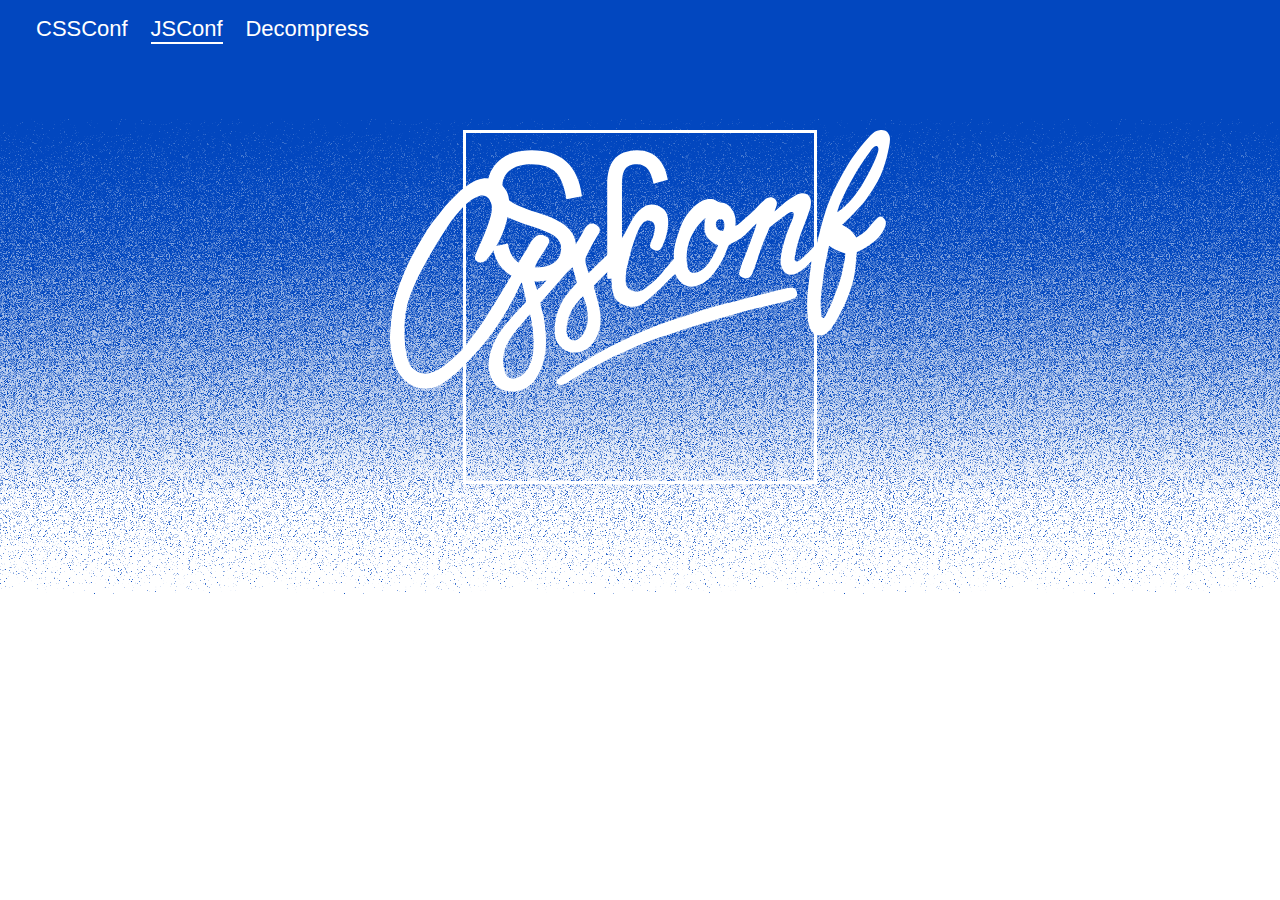
<file: jsconf.html>
<!DOCTYPE HTML>
<html lang=en>
	<head>
		<meta charset=UTF-8>
		<meta name=viewport content="width=device-width, initial-scale=1">
		<title>matrix</title>

		<style>
			html {
			    font-size: 62.5%; /* blarrgh */
			}

			body {
				background-color: white;
				color: white;
				font-family: 'Maison Neue Mono', sans-serif;
				margin: 0;
			}

			main div  {
				padding: 1.6rem;	
			}

			h1 {
				margin: 0;
			}


			main > div > header p {
				display: inline-block;
				flex: 1;
				margin: 0;
			}

			main > div > header a {
				border-bottom: 2px solid transparent;
				color: inherit;
				display: inline-block;
				font-size: 2.2rem;
				margin-left: 2rem;
				text-decoration: none;
			}

			main > div > header a:hover {
			    border-bottom: .2rem solid;
			}

			.logo {
				left: 50%;
				max-width: 50rem;
				position: fixed;
				top: 13rem;
				-webkit-transform: translateX(-50%);
				transform: translateX(-50%);
			}

			.logo path {
				fill: white;
				transition: fill 650ms ease-in-out;
			}

			/* switch the brands */
			.brand-jsconf #cssconf {
				display: none;
			}

			.brand- #jsconf,
			.brand-cssconf #jsconf {
				display: none;
			}
		</style>

		<style>
			a[href*=jsconf] {
				border-bottom: .2rem solid;
			}
		</style>
	</head>

	<body class="single">
		<main role=main id=main class=main>
			<div class="bg">
				<header>
					<h1></h1>
					<p>
						<a href="cssconf.html">CSSConf</a>
						<a href="jsconf.html">JSConf</a>
						<a href="decom.html">Decompress</a>
					</p>
				</header>
				<div id="cssconf">
					<svg class="logo" xmlns="http://www.w3.org/2000/svg" xmlns:xlink="http://www.w3.org/1999/xlink" viewBox="0 0 1399.446 732.113">
						<path d="M623.921,382.162c-16.54,17.184-36.896,36.275-53.438,53.777c0.317,2.545,0.636,4.771,1.272,7 c6.68,26.092,15.9,50.909,17.494,77.643c1.905,30.229-5.728,57.912-26.082,81.141c-11.771,13.365-27.355,21.002-44.217,21.32 c-26.719,0.635-49.621-17.184-55.664-41.049c-4.771-18.775-2.86-37.23,1.271-55.367c6.361-28.002,18.767-53.141,37.534-75.098 c6.997-7.953,13.678-15.908,20.991-23.863l-12.089-43.596c-6.997,5.41-12.723,11.139-17.812,17.184 c-17.177,19.73-34.354,39.775-51.847,59.504c-6.683,7.642-13.359,14.955-20.357,22.275c0,7.317,2.863,16.865,5.089,23.547 c6.044,20.684,7.952,38.502,9.543,59.504c0.637,6.685,0.954,13.365,0.954,20.047c0.636,39.457-6.68,77.006-28.945,110.736 c-20.675,31.817-62.343,42.639-92.239,30.229c-10.496-4.454-19.084-10.815-25.128-20.362c-14.949-23.549-17.812-49.32-11.451-75.732 c7.952-33.729,24.81-63.004,46.757-89.416c14.312-17.182,29.264-34.047,45.167-49.957c11.133-11.137,11.769-7.637,7.313-26.41 c-2.86-12.094-6.358-27.365-9.225-39.141c-2.227,3.5-3.182,4.771-3.816,6.363c-1.591,3.5-3.498,7-5.089,10.184 c-18.445,40.094-40.715,77.959-65.843,114.234c-14.631,20.684-23.538,32.774-41.35,53.141l-30.536,33.729 c-20.039,19.097-29.899,32.775-58.844,54.099c-18.131,13.36-33.717,24.184-54.074,25.771c-30.854,2.547-58.526-9.547-77.293-33.092 c-18.448-23.865-26.4-51.549-29.899-81.143c-3.499-28.642-1.908-36.597,0-65.232c0.955-10.5,3.499-30.229,6.997-51.549 c3.499-19.73,12.405-44.23,18.766-63.322c15.586-42.002,31.49-73.822,53.755-112.326l22.265-36.912 c4.77-7.637,10.179-15.271,15.586-22.272c9.224-12.094,19.403-23.547,28.308-35.957c10.497-13.047,20.993-23.547,32.126-34.687 c10.496-10.5,15.904-15.91,27.355-25.139c13.678-10.818,32.761-22.91,49.938-25.773c24.492-4.137,45.807,4.455,62.025,24.818 c10.497,14.002,13.041,22.594,14.632,40.096c1.272,14.955-2.227,34.047-6.043,48.365c-5.727,21.318-10.812,37.865-20.676,57.596 c-8.905,17.502-19.084,34.365-31.49,49.642c-2.544,3.5-5.726,6.684-8.905,9.545c-7.635,6.684-19.083,6.047-26.083-1.271 c-1.591-1.59-3.181-4.137-2.862-7c0.318-4.137,0.954-7.954,2.544-11.772c2.544-6.684,5.408-13.363,8.588-19.729 c12.087-25.137,22.266-50.911,30.536-77.323c4.452-14.316,7.951-28.957,3.813-43.912c-4.45-16.228-17.176-25.455-33.396-20.683 c-12.724,3.818-27.037,13.683-36.579,22.593c-13.359,13.047-22.901,23.229-35.625,39.774c-2.227,2.545-4.453,5.093-6.043,7.955 c-30.536,44.229-57.891,90.369-83.019,137.463c-8.905,16.549-15.268,29.912-22.901,48.052c-2.544,6.684-8.588,20.047-13.359,35.319 c-9.542,30.863-11.769,52.818-11.769,85.596c0,29.912,2.544,64.277,11.132,86.554c6.998,24.186,36.579,39.457,60.117,32.457 c13.359-4.14,26.083-9.863,36.896-18.455c24.492-19.408,48.03-39.457,67.115-64.596c16.222-21.318,32.761-42.318,47.076-64.914 c27.99-42.957,54.391-86.867,80.474-130.779c3.184-5.408,6.044-10.818,8.588-16.547c12.088-23.863,27.991-45.822,41.032-69.052 c4.452-7.639,10.496-14.954,17.812-19.729c10.497-7,22.898-0.955,30.854,4.771c2.862,2.229,5.089,7,4.452,10.5 c-0.636,3.818-1.591,6.045-3.499,9.23c-4.135,7.637-8.588,14.637-13.359,21.957c-5.089,7.953-11.132,15.592-15.9,23.861 c-12.088,20.686-13.996,42.321-6.997,64.914c1.591,5.094,3.499,9.864,5.726,15.909c3.499-3.184,6.683-5.409,9.228-7.954 c15.268-15.271,28.627-32.14,41.983-49.002c10.496-13.048,20.992-26.095,32.443-38.505c13.041-13.682,22.901-29.271,32.443-45.504 c5.405-9.545,10.812-19.092,16.223-28.955c0.955-1.592,1.908-3.5,2.862-4.771c9.543-13.687,25.764-15.273,38.484,0.637 c1.592,1.908,1.908,5.41,1.592,8.271c0,6.364-5.727,13.364-9.226,18.457c-4.452,6.684-6.68,10.817-11.45,19.407 c-7.313,14.002-12.088,22.91-17.812,35.004c-3.499,7.955-1.591,17.5,0.955,26.095c1.59,5.407,3.498,12.407,6.357,19.729 c6.997-6.684,13.359-13.684,18.769-18.772c13.041-12.729,26.083-25.455,39.439-37.865c20.039-18.455,35.625-39.775,48.03-63.959 c5.09-10.184,10.18-18.455,15.586-28.957c9.543-16.547,17.496-24.82,28.945-33.412c19.4-14.318,41.35-8.908,55.664,1.592 c3.5,2.545,6.68,5.408,8.904,8.908c6.045,9.547,7.637,20.684,7.314,31.82c-0.953,24.817-6.359,43.272-16.539,65.867 c-6.998,15.594-19.721,15.594-31.172,5.407c-2.863-2.545-3.814-5.727-3.184-8.907c0.955-4.455,2.547-9.229,4.453-13.363 c4.453-9.547,7.314-19.729,8.588-30.23c0.955-6.363,0-12.408-3.182-18.137c-2.861-5.408-14.949-8.592-20.354-6.045 c-4.139,1.592-8.271,5.092-11.135,7.955c-8.904,9.229-15.902,29.271-20.039,41.049c-10.18,26.729-13.357,44.229-21.311,74.777 c-4.453,15.907-5.727,32.141-5.09,48.364c0.955,16.865,17.496,28.64,34.035,25.457c8.587-1.592,16.222-5.092,23.22-10.5 c17.176-13.047,33.078-27.364,46.756-44.551c8.588-10.818,31.172-37.229,31.172-37.229s-0.314-1.271-0.637-5.729 c-0.955-22.592,5.09-41.367,11.77-62.051c3.5-10.818,7.951-23.863,12.725-34.365c17.496-33.73,35.941-48.049,52.482-58.23 c7.951-5.094,17.178-6.362,26.082-6.362c4.451,0,9.859,0.953,13.68,3.5c6.043,4.137,12.088,6.682,19.721,7.315 c8.59,0.955,15.904,5.41,21.949,12.729c10.811,13.684,15.9,26.729,14.311,44.229c-0.314,2.23,0,4.455,0,8.273 c4.771-3.187,8.59-5.094,11.451-7.955c17.496-16.229,36.896-30.547,52.482-48.688c4.771-5.405,10.18-10.182,15.588-14.952 c2.861-2.548,6.043-4.773,9.543-6.685c12.086-6.047,25.445,0.635,26.719,14c0.953,5.092-4.453,16.865-6.682,23.547 c5.727-5.092,17.178-14.637,20.994-18.137c11.449-11.137,24.49-20.047,38.484-27.684c6.361-3.502,13.359-5.094,20.678-5.094 c10.812,0,17.812,5.729,20.676,16.229c2.545,9.547,0.955,19.094-1.908,28.32c-2.227,7.637-5.088,15.272-7.951,22.907l-19.084,50.597 c-1.271,3.5-8.271,28.002-9.859,34.364c-1.908,10.185-2.861,12.095-4.453,22.273c-0.953,5.092-2.861,11.455,0.639,14.639 c3.182,2.545,7.633,0.953,11.131-1.271c3.182-2.229,6.359-4.455,8.906-7c9.225-8.91,18.447-18.137,27.674-27.365 c5.09-5.092,13.041-13.363,13.041-13.363s9.859-42.957,20.039-77.324c6.996-23.229,13.041-39.772,23.537-63.319 c5.09-11.773,23.855-47.096,30.219-58.23c20.355-36.272,41.984-67.459,71.25-98.645c6.68-7,13.994-14.64,23.221-17.818 c3.498-1.271,9.225-1.91,13.039-2.229c12.088,0,19.402,7.953,21.949,17.815c2.227,8.595,0.314,18.775-1.273,27.365 c-5.404,27.365-9.543,44.867-19.4,70.643c-11.133,29.275-39.76,75.099-61.707,98.324c-17.812,18.775-20.992,23.547-39.762,41.049 c-3.5,3.187-6.996,6.687-10.812,10.187c8.588,5.092,16.223,8.908,22.584,14.637c6.043,5.729,12.402,12.729,16.539,21.002 c10.496-5.729,20.676-12.092,28.943-20.365c6.043-6.045,11.133-13.362,16.539-19.729c4.771-5.408,9.543-10.818,14.947-15.594 c5.09-4.455,10.498-3.814,15.588,0.317c10.18,7.637,8.27,19.092,3.816,28.957c-2.863,6.363-6.361,12.729-10.814,18.455 c-8.27,10.818-17.812,19.41-29.264,27.365c-10.496,7-19.402,13.047-30.855,18.137c-4.137,2.228-6.68,3.182-6.68,3.182 s-2.545,22.91-2.863,30.867c-2.861,45.185-18.447,91.322-38.805,131.418c-9.859,19.092-16.541,32.773-29.582,50.275 c-3.5,4.455-7.316,8.91-11.451,12.729c-16.225,15.908-41.031,7.318-48.35-11.455c-3.498-9.229-6.359-20.047-6.996-29.911 c-1.271-18.455-1.592-35.002-0.955-53.773c0.316-12.41,2.229-24.819,3.5-37.229c2.227-21.002,5.727-44.865,8.27-67.142 c-2.859,2.545-5.09,5.093-8.588,8.91c-6.043,6.045-8.906,8.592-16.539,14.955c-6.682,5.092-12.402,8.271-19.4,11.137 c-13.359,5.729-30.537,1.59-37.855-15.91c-3.498-8.909-5.09-18.454-3.812-28.317c4.451-29.912,12.402-58.867,24.174-86.869 c3.498-7.955,6.68-15.91,9.543-23.865c1.27-3.184,2.227-6.363,2.543-9.545c0.955-7.318-2.543-10.184-9.225-7.639 c-3.184,1.271-6.045,2.862-8.59,4.772c-16.539,10.816-49.619,38.185-49.619,38.185s-3.184,8.272-4.453,11.141 c-13.041,28.316-21.311,52.504-31.172,82.729c-3.814,11.773-7.951,23.548-12.725,35.002c-5.09,12.095-15.268,15.91-27.035,10.502 c-6.361-2.862-10.812-5.729-9.225-13.047c2.859-12.41,6.359-23.229,11.77-36.912c12.404-30.229,22.268-57.274,32.127-85.598 c0.953-2.863,3.498-11.137,4.451-15.592c-6.043,5.41-13.041,11.771-16.854,15.91c-15.588,17.184-33.08,31.817-55.027,40.729 c-3.816,1.59-6.045,4.137-7.635,7.955c-2.863,7.637-5.729,15.271-8.906,22.592c-9.225,23.547-23.221,43.912-40.078,62.369 c-10.496,11.137-23.221,19.729-38.17,24.818c-16.855,5.729-31.809,2.862-45.168-9.547c-6.68-6.363-11.449-13.048-15.586-23.548 c-2.861,2.546-5.727,5.095-7.635,6.685c-22.266,22.91-45.166,45.502-69.66,66.504c-5.09,4.455-10.812,7.955-16.539,11.455 c-21.628,13.684-50.893,7.315-69.341-10.187c-9.227-8.907-12.404-24.815-13.995-36.91c-1.909-14.317-0.955-24.817,1.271-39.457 c1.591-7.952,2.546-17.502,3.815-25.457L623.921,382.162L623.921,382.162z M391.724,515.491c-4.453,4.77-7.952,8.592-9.86,11.137 c-6.044,7.32-12.087,14.955-18.448,21.639c-11.133,12.095-20.036,25.457-28.941,38.82c-17.495,26.73-21.63,55.689-14.313,86.234 l0.639,2.863c5.089,17.817,18.131,23.549,35.94,17.184c12.087-4.137,21.631-12.729,27.991-23.547 c9.542-15.91,16.54-40.73,16.857-59.189c1.271-21.637,0-24.815-1.908-52.817C399.041,553.674,394.905,526.308,391.724,515.491z M909.238,318.203c-20.676-11.455-30.219-27.047-29.264-48.367c0.318-7.955,0.955-14.637,2.863-23.547 c-3.5,2.545-6.361,5.41-8.588,7.637l-10.182,11.455c-21.631,25.457-31.49,53.459-33.719,85.916c-0.953,10.185,0.637,21,2.545,31.187 c3.182,15.272,13.041,20.363,27.674,15.91c5.09-1.595,9.543-4.14,13.682-7.64c25.443-18.139,43.895-68.414,43.895-68.414 L909.238,318.203L909.238,318.203z M1214.275,402.528l-5.09,38.186c-3.5,26.41-4.771,47.097-2.227,73.822 c0.314,1.91,0.314,11.139,4.449,11.773c4.771,0.955,6.998-5.729,8.592-8.595c5.404-10.182,10.178-19.729,14.631-29.909 c5.09-11.773,9.225-24.185,13.996-35.957c8.588-20.685,14.945-42.32,19.084-64.275c2.545-13.047,6.043-25.457,6.68-42.002 c-27.99-7.955-45.486-21.32-45.486-21.32S1216.82,382.481,1214.275,402.528L1214.275,402.528z M540.266,465.532 c-1.272,0.637-8.588,8.91-9.543,9.865c-22.583,22.907-34.034,49.639-36.896,81.461c-0.636,7.637,0.954,14.637,4.138,21.637 c3.814,7.639,15.587,11.455,21.945,9.865c8.271-2.547,14.312-6.687,19.084-14.32c7.638-11.771,13.681-27.363,14.312-41.684 C555.852,497.034,540.266,465.532,540.266,465.532L540.266,465.532z M1252.443,230.063c0,0,18.449-14.32,18.771-14.642 c19.721-17.815,32.439-35.317,47.393-57.272c16.225-27.688,35.309-61.096,45.486-91.646c0.955-2.547,6.68-17.502-0.639-21.317 c-7.949-3.5-17.492,12.092-19.4,14.639c-3.184,4.137-14.312,19.729-17.176,23.863c-7.953,12.41-18.449,27.365-25.447,40.096 c-14.631,27.047-13.678,23.863-27.355,51.229c-8.27,16.863-11.449,24.502-16.537,36.273 C1251.49,227.198,1252.443,230.063,1252.443,230.063z M932.775,282.246c3.182-6.684,3.498-14.955,2.543-21.957 c-0.316-2.228-0.953-4.771-2.225-6.682c-2.545-5.095-12.404-5.095-16.541-0.955c-5.09,5.41-5.406,11.772-2.861,18.772 C916.234,277.791,923.869,283.521,932.775,282.246L932.775,282.246z M1115.351,441.985c6.045-0.637,10.18-0.637,13.996,0.315 c6.68,1.593,10.812,10.818,10.496,17.818c0,4.137-3.498,8.592-7.314,10.182c-7.314,3.5-14.312,6.365-22.584,8.91 c-31.809,8.271-61.391,14.318-93.197,21.957c-19.4,4.771-38.805,10.185-58.209,15.908c-36.896,10.82-73.477,21.639-110.057,32.775 c-19.4,5.729-38.168,12.409-57.254,18.772c-5.725,1.908-9.543,3.818-27.354,8.908c-20.039,6.365-37.217,13.365-57.891,21.002 c-36.58,16.547-73.477,32.457-109.418,50.596c-32.127,16.23-63.298,33.73-93.516,53.141c-6.044,3.816-12.727,7-19.085,9.863 c-5.091,2.229-10.182,1.908-14.949-1.592c-2.544-1.908-4.452-6.363-2.863-8.592c2.545-3.5,6.044-5.729,9.228-8.271 c10.179-7.953,20.675-15.271,31.172-22.908c19.399-14.319,40.396-25.457,61.067-37.549c14.949-8.594,29.899-17.186,45.167-25.139 c8.271-4.455,17.179-8.592,25.768-12.729c25.444-12.093,50.891-24.502,76.654-35.642c34.67-15.272,70.295-26.729,106.559-37.865 c18.131-5.729,35.307-12.092,53.119-17.817c28.941-9.229,57.57-17.185,86.518-23.547c12.727-2.865,24.174-7,36.578-9.865 l82.064-20.363c6.996-1.592,13.994-3.816,20.992-5.094C1106.447,442.94,1111.535,442.303,1115.351,441.985L1115.351,441.985z"></path>
			        </svg>
				</div>

				<div id="jsconf">
					<svg class="logo" xmlns="http://www.w3.org/2000/svg" xmlns:xlink="http://www.w3.org/1999/xlink" x="0px" y="0px" width="354px" height="354px" viewBox="0 0 354 354" enable-background="new 0 0 354 354" xml:space="preserve">
						<rect fill="none" stroke="#FFFFFF" stroke-width="3" x="1.5" y="1.5" width="351" height="351"></rect>
						<path fill="#FFFFFF" d="M190.474,53.821c-2.159-12.06-6.659-19.8-16.739-19.619c-11.34,0.18-14.76,5.76-14.76,21.599v93.057 h-14.759V55.081c0-23.759,9.54-34.379,29.698-34.919c17.82-0.18,28.079,11.7,30.959,29.699L190.474,53.821z"></path>
						<path fill="#FFFFFF" d="M103.354,69.301c-1.8-12.24-5.22-21.239-10.259-26.819c-5.22-5.58-13.5-8.279-25.199-8.279 c-18.719,0-28.439,9.539-28.439,21.778c0,5.94,2.16,10.8,6.48,14.22s13.679,7.56,28.259,12.42 c27.899,8.819,39.059,18.359,39.059,35.818c0,9.18-3.6,16.919-10.62,23.399c-7.2,6.479-16.919,9.719-28.979,9.719 c-23.759,0-40.858-11.879-43.918-34.738l15.119-3.24c2.88,15.3,10.8,23.76,28.799,23.76c15.839,0,24.479-8.1,24.479-18.899 c0-4.86-1.98-8.64-5.76-11.699c-3.78-3.061-12.419-6.66-25.559-10.979c-16.74-5.4-27.899-10.8-33.659-16.38 s-8.64-13.14-8.64-22.679c0-10.26,3.959-19.079,11.699-26.1c7.74-7.02,18.54-10.439,32.219-10.439 c29.879,0,46.798,15.3,50.578,46.078L103.354,69.301z"></path>
					</svg>
				</div>
				<footer></footer>
			</div>
		</main>

		<script id="dtmtrx" src="scripts/scripts.min.js">const localise = [2, 71, 191];</script>
		<script src="scripts/brandish.js"></script>
	</body>
</html>
</file>
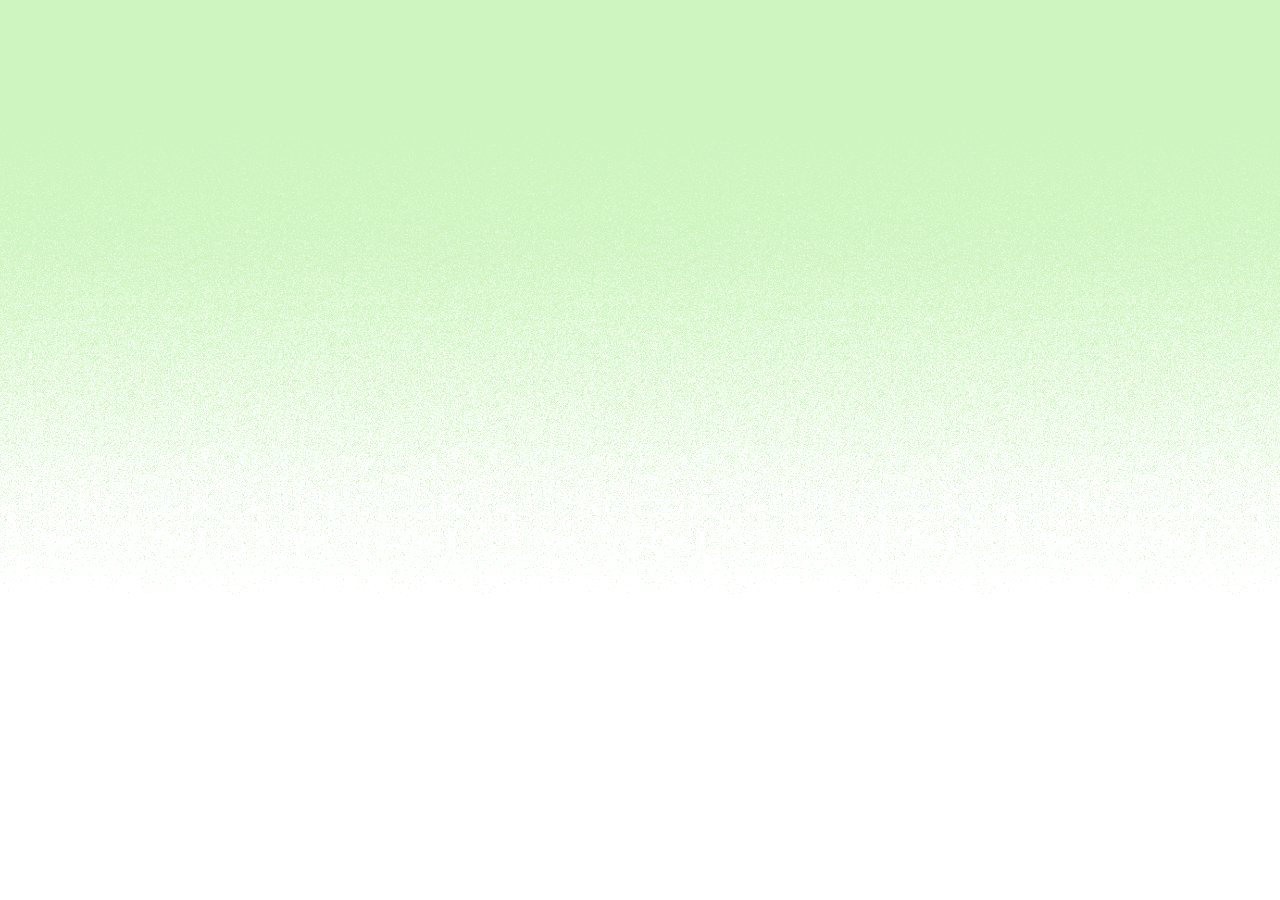
<file: random.html>
<!DOCTYPE HTML>
<html lang=en>
	<head>
		<meta charset=UTF-8>
		<meta name=viewport content="width=device-width, initial-scale=1">
		<title>matrix</title>

		<style>
			html {
			    font-size: 62.5%; /* blarrgh */
			}

			body {
				background-color: white;
				color: white;
				font-family: 'Maison Neue Mono', sans-serif;
				margin: 0;
			}

			main div  {
				padding: 1.6rem;
			}

			h1 {
				margin: 0;
			}


			main > div > header p {
				display: inline-block;
				flex: 1;
				margin: 0;
			}

			main > div > header a {
				border-bottom: 2px solid transparent;
				color: inherit;
				display: inline-block;
				font-size: 2.2rem;
				margin-left: 2rem;
				text-decoration: none;
			}

			main > div > header a:hover {
			    border-bottom: .2rem solid;
			}


		</style>


	</head>

	<body class="single">
		<main role=main id=main class=main>
			<div class="bg">
				<header>
					<h1></h1>
				</header>
				<div id="cssconf"></div>
				<div id="jsconf"></div>
				<footer></footer>
			</div>
		</main>

		<script id="dtmtrx" src="scripts/scripts.js"></script>
		<script src="scripts/brandish.js"></script>
		<script>
			var canvas = document.createElement("canvas");
			canvas.id = "CANVAS";
			document.body.appendChild(canvas);

			DTS.OPTIONS.rgb = [
				(Math.floor(Math.random() * (256))), 
				(Math.floor(Math.random() * (256))), 
				(Math.floor(Math.random() * (256)))
			];
			DTS.generate();

			document.querySelector('#DTMTRX').innerHTML += "#MATRIX::after {background-image: linear-gradient(" + DTS.rgb(DTS.OPTIONS.rgb) + ", transparent);}";

			document.title = DTS.OPTIONS.rgb;

		</script>
	</body>
</html>
</file>
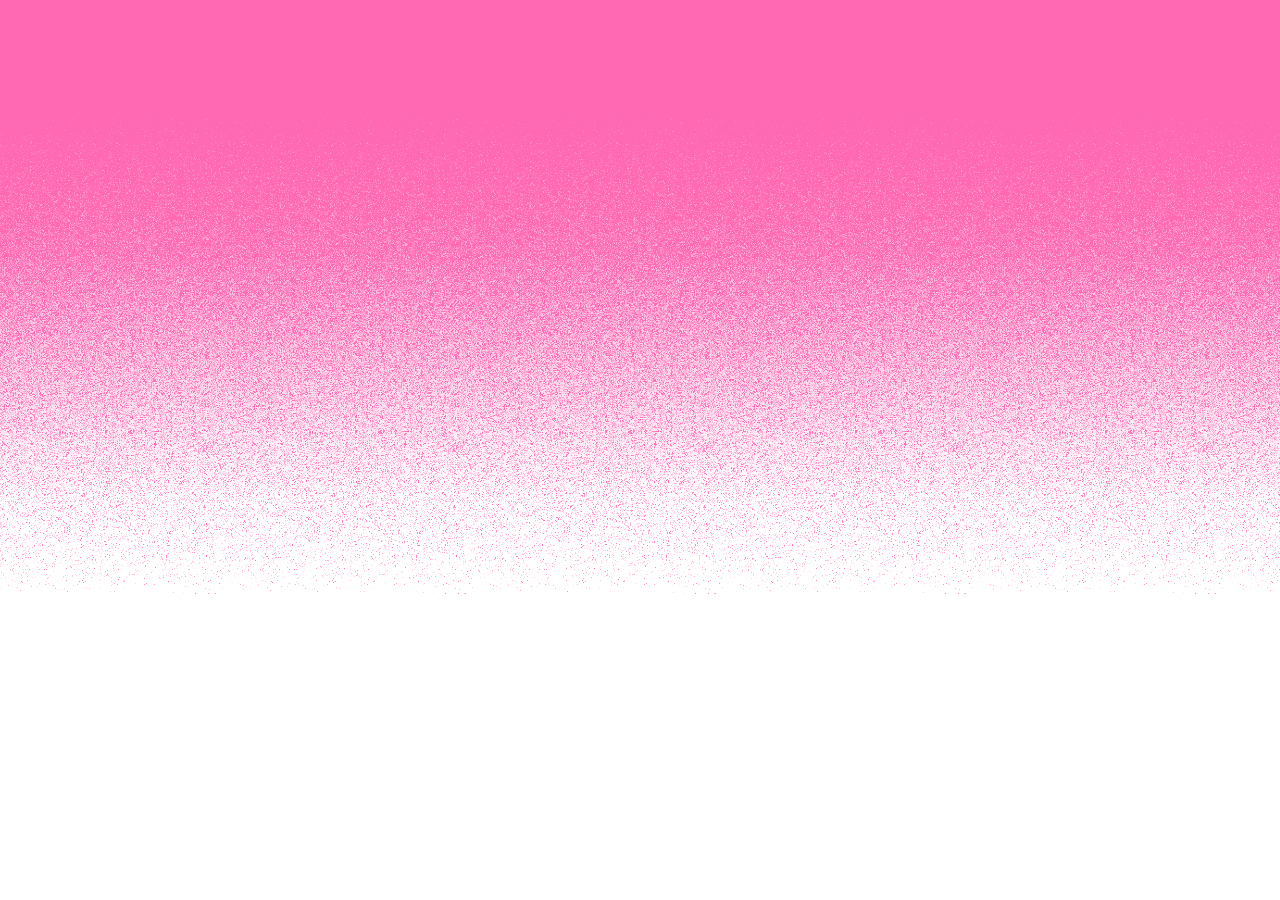
<file: simple.html>
<!DOCTYPE HTML>
<html lang=en>
	<head>
		<meta charset=UTF-8>
		<meta name=viewport content="width=device-width, initial-scale=1">
		<title>matrix</title>

		<link href="style/base.css" rel=stylesheet>
		<style></style>
	</head>

	<body class="single">
		<main role=main id=main class=main>
			<div class="bg"></div>
		</main>

		<script id="dtmtrx" src="scripts/scripts.min.js">const localise = [255,105,180];</script>
		<script src="scripts/brandish.js"></script>
	</body>
</html>
</file>
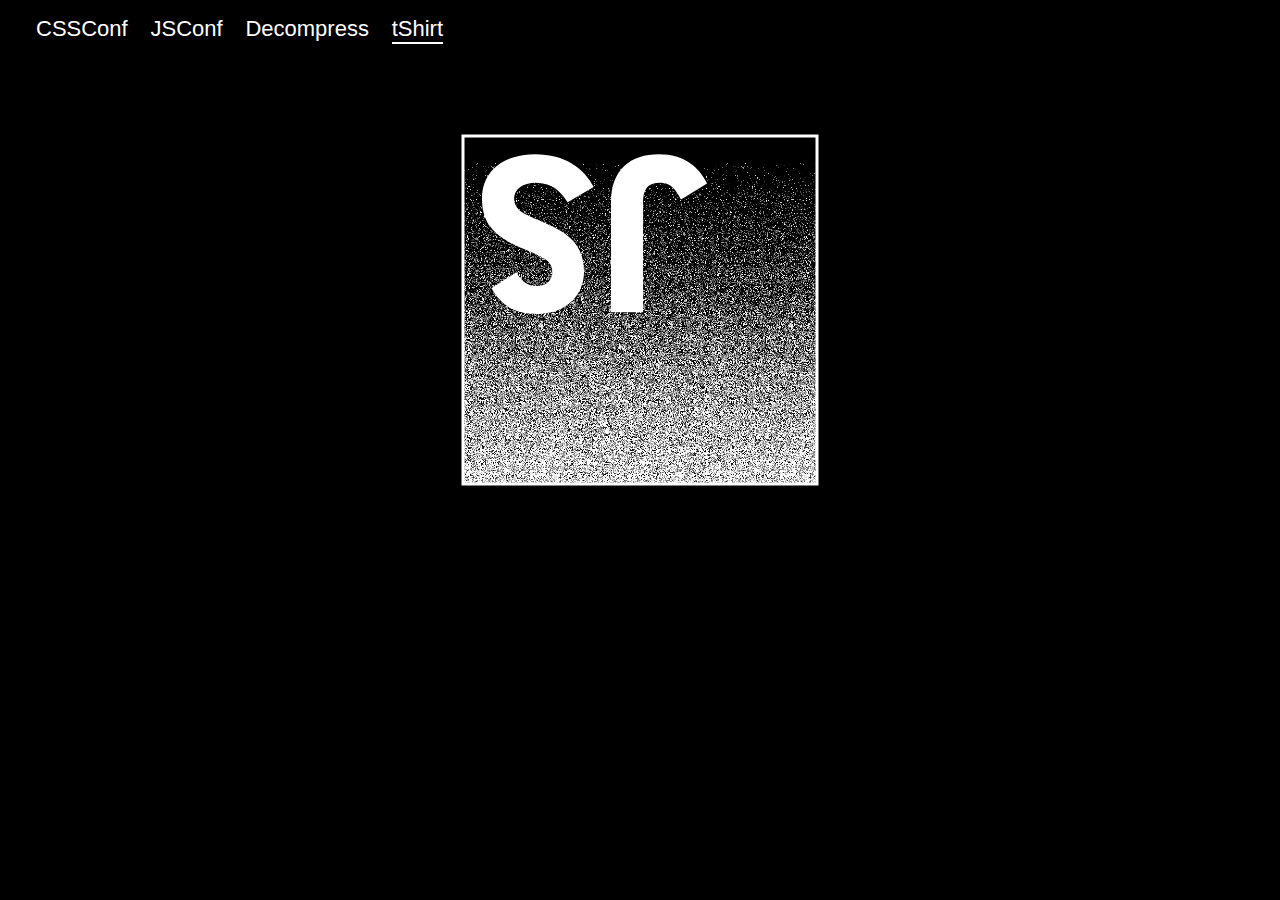
<file: tshirt.html>
<!DOCTYPE HTML>
<html lang=en>
	<head>
		<meta charset=UTF-8>
		<meta name=viewport content="width=device-width, initial-scale=1">
		<title>matrix</title>

		<style>
			html {
			    font-size: 62.5%; /* blarrgh */
			}

			body {
				background-color: white;
				color: white;
				font-family: 'Maison Neue Mono', sans-serif;
				margin: 0;
			}

			main div  {
				padding: 1.6rem;
			}

			h1 {
				margin: 0;
			}


			main > div > header p {
				display: inline-block;
				flex: 1;
				margin: 0;
			}

			main > div > header a {
				border-bottom: 2px solid transparent;
				color: inherit;
				display: inline-block;
				font-size: 2.2rem;
				margin-left: 2rem;
				text-decoration: none;
			}

			main > div > header a:hover {
			    border-bottom: .2rem solid;
			}

			.logo {
				left: 50%;
				max-width: 50rem;
				position: fixed;
				top: 13rem;
				-webkit-transform: translateX(-50%);
				transform: translateX(-50%);
			}

			.logo path {
				fill: white;
				transition: fill 650ms ease-in-out;
			}

			/* switch the brands */
			.brand-jsconf #cssconf {
				display: none;
			}

			.brand- #jsconf,
			.brand-cssconf #jsconf {
				display: none;
			}

			.brand-tshirt #cssconf {
				display: none;
			}
		</style>

		<style>
			a[href*=tshirt] {
				border-bottom: .2rem solid;
			}
		</style>

		<style>
			#jsconf svg {
				fill: white;
			}

			#jsconf svg * {
				box-sizing: border-box;
			}

			#jsconf .logo {
				left: 50%;
				max-width: 36rem;
				position: fixed;
				top: 13rem;
				-webkit-transform: translateX(-50%);
				transform: translateX(-50%);
			}

			#jsconf .logo path {
				fill: white;
				transition: fill 650ms ease-in-out;
			}

			#jsconf .logo rect {
				fill: transparent;
				height: calc(100% - 12px);;
				stroke: white;
				stroke-width: .3rem;
				width: calc(100% - 6px);
			}
		</style>

		<style>
			body {
				background-color: black;
			}

			#MATRIX::after {
				height: 35.4rem;
				margin-left: -17.7rem;
				top: 13rem;
				width: 35.4rem;
			}

			#MATRIX div {
				height: 44rem !important;
				margin: 4.4rem auto 1.6rem;
				width: 35.4rem;
			}
		</style>

	</head>

	<body class="single brand-tshirt">
		<main role=main id=main class=main>
			<div class="bg">
				<header>
					<h1></h1>
					<p>
						<a href="cssconf.html">CSSConf</a>
						<a href="jsconf.html">JSConf</a>
						<a href="decom.html">Decompress</a>
						<a href="tshirt.html">tShirt</a>
					</p>
				</header>
				<div id="cssconf">
					<svg class="logo" xmlns="http://www.w3.org/2000/svg" xmlns:xlink="http://www.w3.org/1999/xlink" viewBox="0 0 1399.446 732.113">
						<path d="M623.921,382.162c-16.54,17.184-36.896,36.275-53.438,53.777c0.317,2.545,0.636,4.771,1.272,7 c6.68,26.092,15.9,50.909,17.494,77.643c1.905,30.229-5.728,57.912-26.082,81.141c-11.771,13.365-27.355,21.002-44.217,21.32 c-26.719,0.635-49.621-17.184-55.664-41.049c-4.771-18.775-2.86-37.23,1.271-55.367c6.361-28.002,18.767-53.141,37.534-75.098 c6.997-7.953,13.678-15.908,20.991-23.863l-12.089-43.596c-6.997,5.41-12.723,11.139-17.812,17.184 c-17.177,19.73-34.354,39.775-51.847,59.504c-6.683,7.642-13.359,14.955-20.357,22.275c0,7.317,2.863,16.865,5.089,23.547 c6.044,20.684,7.952,38.502,9.543,59.504c0.637,6.685,0.954,13.365,0.954,20.047c0.636,39.457-6.68,77.006-28.945,110.736 c-20.675,31.817-62.343,42.639-92.239,30.229c-10.496-4.454-19.084-10.815-25.128-20.362c-14.949-23.549-17.812-49.32-11.451-75.732 c7.952-33.729,24.81-63.004,46.757-89.416c14.312-17.182,29.264-34.047,45.167-49.957c11.133-11.137,11.769-7.637,7.313-26.41 c-2.86-12.094-6.358-27.365-9.225-39.141c-2.227,3.5-3.182,4.771-3.816,6.363c-1.591,3.5-3.498,7-5.089,10.184 c-18.445,40.094-40.715,77.959-65.843,114.234c-14.631,20.684-23.538,32.774-41.35,53.141l-30.536,33.729 c-20.039,19.097-29.899,32.775-58.844,54.099c-18.131,13.36-33.717,24.184-54.074,25.771c-30.854,2.547-58.526-9.547-77.293-33.092 c-18.448-23.865-26.4-51.549-29.899-81.143c-3.499-28.642-1.908-36.597,0-65.232c0.955-10.5,3.499-30.229,6.997-51.549 c3.499-19.73,12.405-44.23,18.766-63.322c15.586-42.002,31.49-73.822,53.755-112.326l22.265-36.912 c4.77-7.637,10.179-15.271,15.586-22.272c9.224-12.094,19.403-23.547,28.308-35.957c10.497-13.047,20.993-23.547,32.126-34.687 c10.496-10.5,15.904-15.91,27.355-25.139c13.678-10.818,32.761-22.91,49.938-25.773c24.492-4.137,45.807,4.455,62.025,24.818 c10.497,14.002,13.041,22.594,14.632,40.096c1.272,14.955-2.227,34.047-6.043,48.365c-5.727,21.318-10.812,37.865-20.676,57.596 c-8.905,17.502-19.084,34.365-31.49,49.642c-2.544,3.5-5.726,6.684-8.905,9.545c-7.635,6.684-19.083,6.047-26.083-1.271 c-1.591-1.59-3.181-4.137-2.862-7c0.318-4.137,0.954-7.954,2.544-11.772c2.544-6.684,5.408-13.363,8.588-19.729 c12.087-25.137,22.266-50.911,30.536-77.323c4.452-14.316,7.951-28.957,3.813-43.912c-4.45-16.228-17.176-25.455-33.396-20.683 c-12.724,3.818-27.037,13.683-36.579,22.593c-13.359,13.047-22.901,23.229-35.625,39.774c-2.227,2.545-4.453,5.093-6.043,7.955 c-30.536,44.229-57.891,90.369-83.019,137.463c-8.905,16.549-15.268,29.912-22.901,48.052c-2.544,6.684-8.588,20.047-13.359,35.319 c-9.542,30.863-11.769,52.818-11.769,85.596c0,29.912,2.544,64.277,11.132,86.554c6.998,24.186,36.579,39.457,60.117,32.457 c13.359-4.14,26.083-9.863,36.896-18.455c24.492-19.408,48.03-39.457,67.115-64.596c16.222-21.318,32.761-42.318,47.076-64.914 c27.99-42.957,54.391-86.867,80.474-130.779c3.184-5.408,6.044-10.818,8.588-16.547c12.088-23.863,27.991-45.822,41.032-69.052 c4.452-7.639,10.496-14.954,17.812-19.729c10.497-7,22.898-0.955,30.854,4.771c2.862,2.229,5.089,7,4.452,10.5 c-0.636,3.818-1.591,6.045-3.499,9.23c-4.135,7.637-8.588,14.637-13.359,21.957c-5.089,7.953-11.132,15.592-15.9,23.861 c-12.088,20.686-13.996,42.321-6.997,64.914c1.591,5.094,3.499,9.864,5.726,15.909c3.499-3.184,6.683-5.409,9.228-7.954 c15.268-15.271,28.627-32.14,41.983-49.002c10.496-13.048,20.992-26.095,32.443-38.505c13.041-13.682,22.901-29.271,32.443-45.504 c5.405-9.545,10.812-19.092,16.223-28.955c0.955-1.592,1.908-3.5,2.862-4.771c9.543-13.687,25.764-15.273,38.484,0.637 c1.592,1.908,1.908,5.41,1.592,8.271c0,6.364-5.727,13.364-9.226,18.457c-4.452,6.684-6.68,10.817-11.45,19.407 c-7.313,14.002-12.088,22.91-17.812,35.004c-3.499,7.955-1.591,17.5,0.955,26.095c1.59,5.407,3.498,12.407,6.357,19.729 c6.997-6.684,13.359-13.684,18.769-18.772c13.041-12.729,26.083-25.455,39.439-37.865c20.039-18.455,35.625-39.775,48.03-63.959 c5.09-10.184,10.18-18.455,15.586-28.957c9.543-16.547,17.496-24.82,28.945-33.412c19.4-14.318,41.35-8.908,55.664,1.592 c3.5,2.545,6.68,5.408,8.904,8.908c6.045,9.547,7.637,20.684,7.314,31.82c-0.953,24.817-6.359,43.272-16.539,65.867 c-6.998,15.594-19.721,15.594-31.172,5.407c-2.863-2.545-3.814-5.727-3.184-8.907c0.955-4.455,2.547-9.229,4.453-13.363 c4.453-9.547,7.314-19.729,8.588-30.23c0.955-6.363,0-12.408-3.182-18.137c-2.861-5.408-14.949-8.592-20.354-6.045 c-4.139,1.592-8.271,5.092-11.135,7.955c-8.904,9.229-15.902,29.271-20.039,41.049c-10.18,26.729-13.357,44.229-21.311,74.777 c-4.453,15.907-5.727,32.141-5.09,48.364c0.955,16.865,17.496,28.64,34.035,25.457c8.587-1.592,16.222-5.092,23.22-10.5 c17.176-13.047,33.078-27.364,46.756-44.551c8.588-10.818,31.172-37.229,31.172-37.229s-0.314-1.271-0.637-5.729 c-0.955-22.592,5.09-41.367,11.77-62.051c3.5-10.818,7.951-23.863,12.725-34.365c17.496-33.73,35.941-48.049,52.482-58.23 c7.951-5.094,17.178-6.362,26.082-6.362c4.451,0,9.859,0.953,13.68,3.5c6.043,4.137,12.088,6.682,19.721,7.315 c8.59,0.955,15.904,5.41,21.949,12.729c10.811,13.684,15.9,26.729,14.311,44.229c-0.314,2.23,0,4.455,0,8.273 c4.771-3.187,8.59-5.094,11.451-7.955c17.496-16.229,36.896-30.547,52.482-48.688c4.771-5.405,10.18-10.182,15.588-14.952 c2.861-2.548,6.043-4.773,9.543-6.685c12.086-6.047,25.445,0.635,26.719,14c0.953,5.092-4.453,16.865-6.682,23.547 c5.727-5.092,17.178-14.637,20.994-18.137c11.449-11.137,24.49-20.047,38.484-27.684c6.361-3.502,13.359-5.094,20.678-5.094 c10.812,0,17.812,5.729,20.676,16.229c2.545,9.547,0.955,19.094-1.908,28.32c-2.227,7.637-5.088,15.272-7.951,22.907l-19.084,50.597 c-1.271,3.5-8.271,28.002-9.859,34.364c-1.908,10.185-2.861,12.095-4.453,22.273c-0.953,5.092-2.861,11.455,0.639,14.639 c3.182,2.545,7.633,0.953,11.131-1.271c3.182-2.229,6.359-4.455,8.906-7c9.225-8.91,18.447-18.137,27.674-27.365 c5.09-5.092,13.041-13.363,13.041-13.363s9.859-42.957,20.039-77.324c6.996-23.229,13.041-39.772,23.537-63.319 c5.09-11.773,23.855-47.096,30.219-58.23c20.355-36.272,41.984-67.459,71.25-98.645c6.68-7,13.994-14.64,23.221-17.818 c3.498-1.271,9.225-1.91,13.039-2.229c12.088,0,19.402,7.953,21.949,17.815c2.227,8.595,0.314,18.775-1.273,27.365 c-5.404,27.365-9.543,44.867-19.4,70.643c-11.133,29.275-39.76,75.099-61.707,98.324c-17.812,18.775-20.992,23.547-39.762,41.049 c-3.5,3.187-6.996,6.687-10.812,10.187c8.588,5.092,16.223,8.908,22.584,14.637c6.043,5.729,12.402,12.729,16.539,21.002 c10.496-5.729,20.676-12.092,28.943-20.365c6.043-6.045,11.133-13.362,16.539-19.729c4.771-5.408,9.543-10.818,14.947-15.594 c5.09-4.455,10.498-3.814,15.588,0.317c10.18,7.637,8.27,19.092,3.816,28.957c-2.863,6.363-6.361,12.729-10.814,18.455 c-8.27,10.818-17.812,19.41-29.264,27.365c-10.496,7-19.402,13.047-30.855,18.137c-4.137,2.228-6.68,3.182-6.68,3.182 s-2.545,22.91-2.863,30.867c-2.861,45.185-18.447,91.322-38.805,131.418c-9.859,19.092-16.541,32.773-29.582,50.275 c-3.5,4.455-7.316,8.91-11.451,12.729c-16.225,15.908-41.031,7.318-48.35-11.455c-3.498-9.229-6.359-20.047-6.996-29.911 c-1.271-18.455-1.592-35.002-0.955-53.773c0.316-12.41,2.229-24.819,3.5-37.229c2.227-21.002,5.727-44.865,8.27-67.142 c-2.859,2.545-5.09,5.093-8.588,8.91c-6.043,6.045-8.906,8.592-16.539,14.955c-6.682,5.092-12.402,8.271-19.4,11.137 c-13.359,5.729-30.537,1.59-37.855-15.91c-3.498-8.909-5.09-18.454-3.812-28.317c4.451-29.912,12.402-58.867,24.174-86.869 c3.498-7.955,6.68-15.91,9.543-23.865c1.27-3.184,2.227-6.363,2.543-9.545c0.955-7.318-2.543-10.184-9.225-7.639 c-3.184,1.271-6.045,2.862-8.59,4.772c-16.539,10.816-49.619,38.185-49.619,38.185s-3.184,8.272-4.453,11.141 c-13.041,28.316-21.311,52.504-31.172,82.729c-3.814,11.773-7.951,23.548-12.725,35.002c-5.09,12.095-15.268,15.91-27.035,10.502 c-6.361-2.862-10.812-5.729-9.225-13.047c2.859-12.41,6.359-23.229,11.77-36.912c12.404-30.229,22.268-57.274,32.127-85.598 c0.953-2.863,3.498-11.137,4.451-15.592c-6.043,5.41-13.041,11.771-16.854,15.91c-15.588,17.184-33.08,31.817-55.027,40.729 c-3.816,1.59-6.045,4.137-7.635,7.955c-2.863,7.637-5.729,15.271-8.906,22.592c-9.225,23.547-23.221,43.912-40.078,62.369 c-10.496,11.137-23.221,19.729-38.17,24.818c-16.855,5.729-31.809,2.862-45.168-9.547c-6.68-6.363-11.449-13.048-15.586-23.548 c-2.861,2.546-5.727,5.095-7.635,6.685c-22.266,22.91-45.166,45.502-69.66,66.504c-5.09,4.455-10.812,7.955-16.539,11.455 c-21.628,13.684-50.893,7.315-69.341-10.187c-9.227-8.907-12.404-24.815-13.995-36.91c-1.909-14.317-0.955-24.817,1.271-39.457 c1.591-7.952,2.546-17.502,3.815-25.457L623.921,382.162L623.921,382.162z M391.724,515.491c-4.453,4.77-7.952,8.592-9.86,11.137 c-6.044,7.32-12.087,14.955-18.448,21.639c-11.133,12.095-20.036,25.457-28.941,38.82c-17.495,26.73-21.63,55.689-14.313,86.234 l0.639,2.863c5.089,17.817,18.131,23.549,35.94,17.184c12.087-4.137,21.631-12.729,27.991-23.547 c9.542-15.91,16.54-40.73,16.857-59.189c1.271-21.637,0-24.815-1.908-52.817C399.041,553.674,394.905,526.308,391.724,515.491z M909.238,318.203c-20.676-11.455-30.219-27.047-29.264-48.367c0.318-7.955,0.955-14.637,2.863-23.547 c-3.5,2.545-6.361,5.41-8.588,7.637l-10.182,11.455c-21.631,25.457-31.49,53.459-33.719,85.916c-0.953,10.185,0.637,21,2.545,31.187 c3.182,15.272,13.041,20.363,27.674,15.91c5.09-1.595,9.543-4.14,13.682-7.64c25.443-18.139,43.895-68.414,43.895-68.414 L909.238,318.203L909.238,318.203z M1214.275,402.528l-5.09,38.186c-3.5,26.41-4.771,47.097-2.227,73.822 c0.314,1.91,0.314,11.139,4.449,11.773c4.771,0.955,6.998-5.729,8.592-8.595c5.404-10.182,10.178-19.729,14.631-29.909 c5.09-11.773,9.225-24.185,13.996-35.957c8.588-20.685,14.945-42.32,19.084-64.275c2.545-13.047,6.043-25.457,6.68-42.002 c-27.99-7.955-45.486-21.32-45.486-21.32S1216.82,382.481,1214.275,402.528L1214.275,402.528z M540.266,465.532 c-1.272,0.637-8.588,8.91-9.543,9.865c-22.583,22.907-34.034,49.639-36.896,81.461c-0.636,7.637,0.954,14.637,4.138,21.637 c3.814,7.639,15.587,11.455,21.945,9.865c8.271-2.547,14.312-6.687,19.084-14.32c7.638-11.771,13.681-27.363,14.312-41.684 C555.852,497.034,540.266,465.532,540.266,465.532L540.266,465.532z M1252.443,230.063c0,0,18.449-14.32,18.771-14.642 c19.721-17.815,32.439-35.317,47.393-57.272c16.225-27.688,35.309-61.096,45.486-91.646c0.955-2.547,6.68-17.502-0.639-21.317 c-7.949-3.5-17.492,12.092-19.4,14.639c-3.184,4.137-14.312,19.729-17.176,23.863c-7.953,12.41-18.449,27.365-25.447,40.096 c-14.631,27.047-13.678,23.863-27.355,51.229c-8.27,16.863-11.449,24.502-16.537,36.273 C1251.49,227.198,1252.443,230.063,1252.443,230.063z M932.775,282.246c3.182-6.684,3.498-14.955,2.543-21.957 c-0.316-2.228-0.953-4.771-2.225-6.682c-2.545-5.095-12.404-5.095-16.541-0.955c-5.09,5.41-5.406,11.772-2.861,18.772 C916.234,277.791,923.869,283.521,932.775,282.246L932.775,282.246z M1115.351,441.985c6.045-0.637,10.18-0.637,13.996,0.315 c6.68,1.593,10.812,10.818,10.496,17.818c0,4.137-3.498,8.592-7.314,10.182c-7.314,3.5-14.312,6.365-22.584,8.91 c-31.809,8.271-61.391,14.318-93.197,21.957c-19.4,4.771-38.805,10.185-58.209,15.908c-36.896,10.82-73.477,21.639-110.057,32.775 c-19.4,5.729-38.168,12.409-57.254,18.772c-5.725,1.908-9.543,3.818-27.354,8.908c-20.039,6.365-37.217,13.365-57.891,21.002 c-36.58,16.547-73.477,32.457-109.418,50.596c-32.127,16.23-63.298,33.73-93.516,53.141c-6.044,3.816-12.727,7-19.085,9.863 c-5.091,2.229-10.182,1.908-14.949-1.592c-2.544-1.908-4.452-6.363-2.863-8.592c2.545-3.5,6.044-5.729,9.228-8.271 c10.179-7.953,20.675-15.271,31.172-22.908c19.399-14.319,40.396-25.457,61.067-37.549c14.949-8.594,29.899-17.186,45.167-25.139 c8.271-4.455,17.179-8.592,25.768-12.729c25.444-12.093,50.891-24.502,76.654-35.642c34.67-15.272,70.295-26.729,106.559-37.865 c18.131-5.729,35.307-12.092,53.119-17.817c28.941-9.229,57.57-17.185,86.518-23.547c12.727-2.865,24.174-7,36.578-9.865 l82.064-20.363c6.996-1.592,13.994-3.816,20.992-5.094C1106.447,442.94,1111.535,442.303,1115.351,441.985L1115.351,441.985z"></path>
			    	</svg>
				</div>

				<div id="jsconf">

					<svg viewBox="0 0 360 360" class="logo">
						<g transform="rotate(180 180,180)" stroke="null">
							<rect x=3 y=6 />
							<path d="m252.43766,287.84045c6.87994,11.23333 15.83073,19.49033 31.66159,19.49033c13.29897,0 21.79441,-6.6467 21.79441,-15.83073c0,-11.00566 -8.72856,-14.9037 -23.3667,-21.30651l-8.02388,-3.44269c-23.1607,-9.86717 -38.54685,-22.2281 -38.54685,-48.3598c0,-24.07151 18.34095,-42.39612 47.00441,-42.39612c20.40647,0 35.07717,7.10217 45.64902,25.6979l-24.9931,16.04763c-5.50277,-9.86717 -11.43934,-13.75432 -20.65593,-13.75432c-9.40093,0 -15.35917,5.96368 -15.35917,13.75432c0,9.6286 5.96368,13.52665 19.73422,19.49033l8.02388,3.43725c27.27019,11.69412 42.66724,23.61604 42.66724,50.41999c0,28.89658 -22.69978,44.72744 -53.18487,44.72744c-29.8074,0 -49.06461,-14.20434 -58.4872,-32.82174l26.08281,-15.15304l0.00012,-0.00024zm-113.37981,2.78122c5.04198,8.94546 9.6286,16.50843 20.65593,16.50843c10.54486,0 17.19701,-4.12571 17.19701,-20.16802l0,-109.13475l32.09527,0l0,109.56855c0,33.23375 -19.48488,48.3598 -47.92612,48.3598c-25.6979,0 -40.57994,-13.29897 -48.14835,-29.31671l26.12626,-15.81718l0,-0.00012z">
						</g>
					</svg>
				</div>
				<footer></footer>
			</div>
		</main>

		<script id="dtmtrx" src="scripts/scripts.min.js">const localise = [0, 0, 0];</script>
		<script src="scripts/brandish.js"></script>
	</body>
</html>
</file>
<file: style/base.css>
html {
    font-size: 62.5%; /* blarrgh */
}

body {
	background-color: white;
	color: white;
	font-family: 'Maison Neue Mono', sans-serif;
	margin: 0;
}

main div  {
	padding: 1.6rem;
}

h1 {
	margin: 0;
}


main > div > header p {
	display: inline-block;
	flex: 1;
	margin: 0;
}

main > div > header a {
	border-bottom: 2px solid transparent;
	color: inherit;
	display: inline-block;
	font-size: 2.2rem;
	margin-left: 2rem;
	text-decoration: none;
}

main > div > header a:hover {
    border-bottom: .2rem solid;
}
</file>
